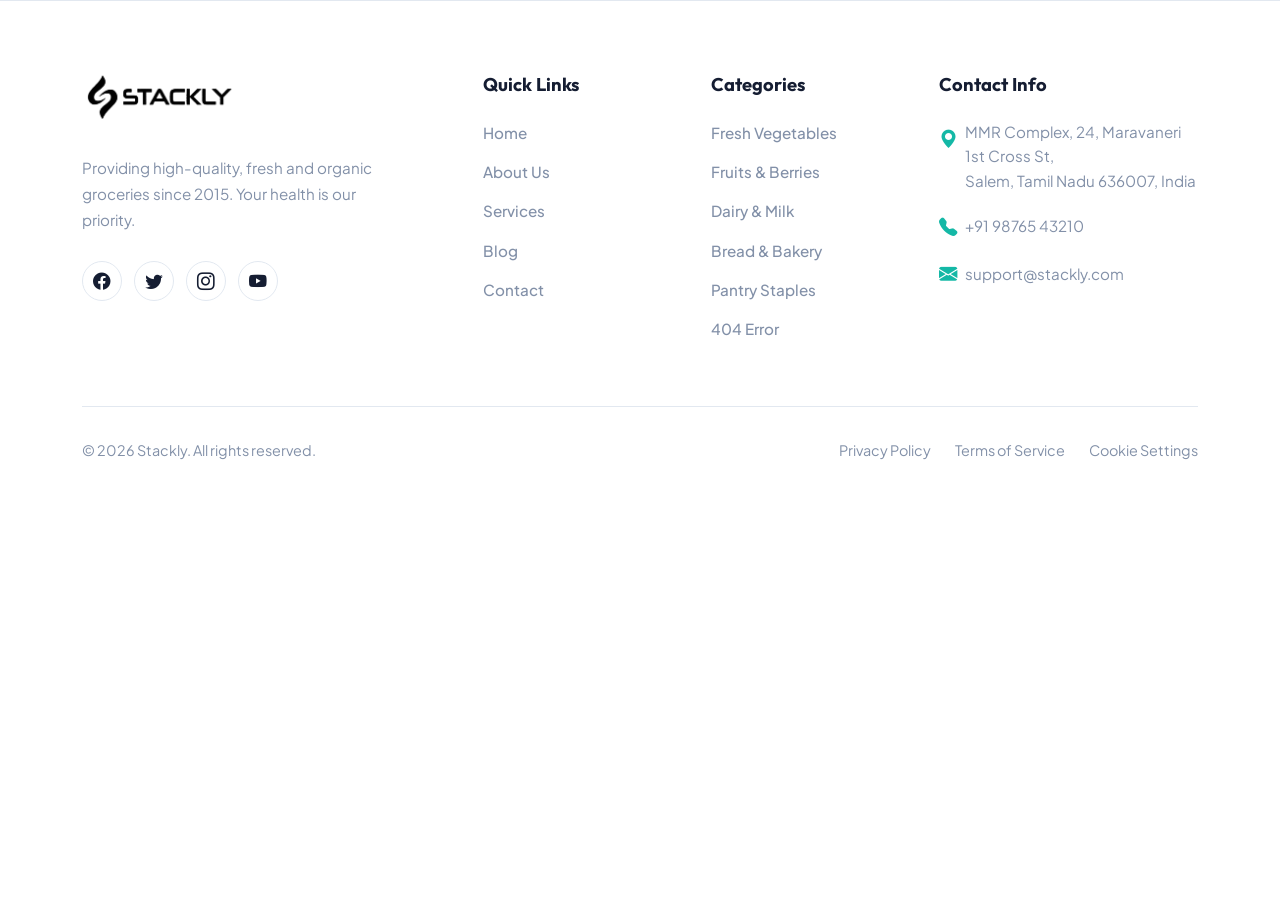
<file: footer.html>
<!DOCTYPE html>
<html lang="en">
<head>
  <meta charset="UTF-8">
  <meta name="viewport" content="width=device-width, initial-scale=1.0">
  <title>Footer | STACKLY Premium Organic Grocery</title>
  <meta name="description" content="STACKLY Organic Grocery Footer Component.">

  <!-- Favicon -->
  <link rel="icon" type="image/svg+xml" href="data:image/svg+xml,<svg xmlns='http://www.w3.org/2000/svg' viewBox='0 0 100 100'><rect width='100' height='100' rx='25' fill='%2314B8A6'/><text y='.75em' x='.2em' font-size='65' fill='white'>🥬</text></svg>">

  <!-- Google Fonts: Plus Jakarta Sans & Outfit -->
  <link rel="preconnect" href="https://fonts.googleapis.com">
  <link rel="preconnect" href="https://fonts.gstatic.com" crossorigin>
  <link href="https://fonts.googleapis.com/css2?family=Outfit:wght@400;500;600;700;800&family=Plus+Jakarta+Sans:wght@300;400;500;600;700;800&display=swap" rel="stylesheet">

  <!-- Bootstrap 5.3 CSS -->
  <link href="https://cdn.jsdelivr.net/npm/bootstrap@5.3.3/dist/css/bootstrap.min.css" rel="stylesheet">
  <!-- Bootstrap Icons -->
  <link rel="stylesheet" href="https://cdn.jsdelivr.net/npm/bootstrap-icons@1.13.2/font/bootstrap-icons.min.css">

  <!-- Custom CSS files -->
  <link rel="stylesheet" href="assets/css/style.css">
  <link rel="stylesheet" href="assets/css/animations.css">
  <link rel="stylesheet" href="assets/css/responsive.css">
</head>
<body style="background: #FFFFFF; margin: 0; padding: 0;">

  <!-- ==========================================================================
       OFFICIAL STACKLY FOOTER — EXACT MATCH TO REFERENCE IMAGE
       ========================================================================== -->
  <footer class="site-footer" id="siteFooter">
    <div class="container">
      
      <div class="footer-top-row">
        
        <!-- Column 1: Brand & Bio -->
        <div class="footer-col-brand" data-aos="fade-up" data-aos-delay="100">
          <a href="index.html" class="brand-logo-link footer-brand-logo mb-3" aria-label="STACKLY">
            <img src="assets/images/logo.webp" alt="STACKLY" class="brand-logo-img footer-logo-img" width="145" height="42">
          </a>
          <p>
            Providing high-quality, fresh and organic groceries since 2015. Your health is our priority.
          </p>
          <div class="footer-social-row">
            <a href="404.html" class="social-circle-link" aria-label="STACKLY on Facebook">
              <i class="bi bi-facebook"></i>
            </a>
            <a href="404.html" class="social-circle-link" aria-label="STACKLY on Twitter">
              <i class="bi bi-twitter"></i>
            </a>
            <a href="404.html" class="social-circle-link" aria-label="STACKLY on Instagram">
              <i class="bi bi-instagram"></i>
            </a>
            <a href="404.html" class="social-circle-link" aria-label="STACKLY on YouTube">
              <i class="bi bi-youtube"></i>
            </a>
          </div>
        </div>

        <!-- Column 2: Quick Links -->
        <div class="footer-col-links" data-aos="fade-up" data-aos-delay="200">
          <h4 class="footer-col-title">Quick Links</h4>
          <ul class="footer-links-list">
            <li><a href="index.html">Home</a></li>
            <li><a href="about.html">About Us</a></li>
            <li><a href="service%20page.html">Services</a></li>
            <li><a href="blog.html">Blog</a></li>
            <li><a href="contact.html">Contact</a></li>
          </ul>
        </div>

        <!-- Column 3: Categories -->
        <div class="footer-col-categories" data-aos="fade-up" data-aos-delay="300">
          <h4 class="footer-col-title">Categories</h4>
          <ul class="footer-links-list">
            <li><a href="404.html">Fresh Vegetables</a></li>
            <li><a href="404.html">Fruits &amp; Berries</a></li>
            <li><a href="404.html">Dairy &amp; Milk</a></li>
            <li><a href="404.html">Bread &amp; Bakery</a></li>
            <li><a href="404.html">Pantry Staples</a></li>
            <li><a href="404.html">404 Error</a></li>
          </ul>
        </div>

        <!-- Column 4: Contact Info -->
        <div class="footer-col-contact" data-aos="fade-up" data-aos-delay="400">
          <h4 class="footer-col-title">Contact Info</h4>
          <ul class="footer-contact-list">
            <li class="contact-item">
              <a href="https://maps.google.com/maps?q=MMR+Complex,+Maravaneri,+Salem,+Tamil+Nadu+636007" target="_blank" rel="noopener noreferrer" class="d-flex align-items-start gap-2 text-decoration-none text-inherit">
                <i class="bi bi-geo-alt-fill mt-1"></i>
                <span>MMR Complex, 24, Maravaneri 1st Cross St,<br>Salem, Tamil Nadu 636007, India</span>
              </a>
            </li>
            <li class="contact-item">
              <a href="tel:+919876543210" class="d-flex align-items-center gap-2 text-decoration-none text-inherit">
                <i class="bi bi-telephone-fill"></i>
                <span>+91 98765 43210</span>
              </a>
            </li>
            <li class="contact-item">
              <a href="404.html" class="d-flex align-items-center gap-2 text-decoration-none text-inherit">
                <i class="bi bi-envelope-fill"></i>
                <span>support@stackly.com</span>
              </a>
            </li>
          </ul>
        </div>

      </div>

      <!-- Bottom Copyright & Legal Links -->
      <div class="footer-bottom-row">
        <span>&copy; 2026 Stackly. All rights reserved.</span>
        <div class="footer-legal-links">
          <a href="404.html">Privacy Policy</a>
          <a href="404.html">Terms of Service</a>
          <a href="404.html">Cookie Settings</a>
        </div>
      </div>

    </div>
  </footer>

</body>
</html>
</file>
<file: assets/css/style.css>
/* ==========================================================================
   STACKLY — Premium Organic Grocery E-Commerce Design System
   Matches Reference Screenshots 1 - 5 Exactly
   ========================================================================== */

@import url('https://fonts.googleapis.com/css2?family=Plus+Jakarta+Sans:wght@300;400;500;600;700;800&family=Outfit:wght@400;500;600;700;800&display=swap');

:root {
  /* Primary Brand Palette */
  --primary-teal: #14B8A6;
  --primary-teal-hover: #0D9488;
  --primary-teal-light: #CCFBF1;
  --primary-teal-ultra-light: #F0FDFA;
  --dark-teal: #134E4A;
  --dark-teal-hover: #115E59;
  
  /* Neutral & Dark Palette */
  --deep-navy: #111A2D;
  --navy-dark: #0B111E;
  --main-text: #151D32;
  --secondary-text: #8290A8;
  --muted-text: #64748B;
  --border-light: #E2E8F0;
  --border-subtle: #F1F5F9;
  --light-bg: #F6F9FC;
  --white: #FFFFFF;
  
  /* Accents */
  --accent-yellow: #FFC928;
  --accent-yellow-dark: #EAB308;
  --sale-orange: #FF6B16;
  --sale-orange-hover: #EA580C;
  --success-green: #10B981;
  
  /* Category Pastel Backgrounds */
  --pastel-fruits: #FEF3C7;
  --pastel-veg: #ECFDF5;
  --pastel-dairy: #EFF6FF;
  --pastel-bakery: #FEF9C3;
  --pastel-meat: #FFF1F2;
  --pastel-snacks: #F3E8FF;

  /* Typography */
  --font-heading: 'Outfit', 'Plus Jakarta Sans', -apple-system, sans-serif;
  --font-body: 'Plus Jakarta Sans', -apple-system, sans-serif;

  /* Elevations & Shadows */
  --shadow-sm: 0 2px 8px rgba(17, 26, 45, 0.04);
  --shadow-md: 0 8px 24px rgba(17, 26, 45, 0.08);
  --shadow-lg: 0 16px 40px rgba(17, 26, 45, 0.12);
  --shadow-teal: 0 10px 30px rgba(20, 184, 166, 0.25);
  --shadow-card: 0 4px 20px rgba(17, 26, 45, 0.05);

  /* Radii */
  --radius-sm: 8px;
  --radius-md: 14px;
  --radius-lg: 20px;
  --radius-xl: 28px;
  --radius-full: 9999px;

  /* Transitions */
  --transition-fast: all 0.2s cubic-bezier(0.16, 1, 0.3, 1);
  --transition-smooth: all 0.35s cubic-bezier(0.16, 1, 0.3, 1);

  /* Navbar Layout */
  --header-height: 68px;
}

/* Base Resets */
*, *::before, *::after {
  box-sizing: border-box;
}

html {
  scroll-behavior: smooth;
  scroll-padding-top: calc(var(--header-height, 68px) + 16px);
  font-size: 16px;
  scrollbar-width: none; /* Firefox */
  -ms-overflow-style: none; /* IE and Edge */
}

/* Hide scrollbar for Chrome, Safari, Opera and all WebKit browsers */
html::-webkit-scrollbar,
body::-webkit-scrollbar,
*::-webkit-scrollbar {
  display: none !important;
  width: 0 !important;
  height: 0 !important;
}

body {
  margin: 0;
  padding: 0;
  padding-top: var(--header-height, 68px);
  font-family: var(--font-body);
  color: var(--main-text);
  background-color: var(--white);
  line-height: 1.6;
  -webkit-font-smoothing: antialiased;
  -moz-osx-font-smoothing: grayscale;
  overflow-x: hidden;
  scrollbar-width: none; /* Firefox */
  -ms-overflow-style: none; /* IE and Edge */
}

body.preloader-active {
  /* Preserve document scroll height and position across transitions */
  touch-action: none;
}

h1, h2, h3, h4, h5, h6 {
  font-family: var(--font-heading);
  color: var(--main-text);
  font-weight: 700;
  line-height: 1.25;
  margin-bottom: 0.5rem;
}

a {
  color: inherit;
  text-decoration: none;
  transition: var(--transition-fast);
}

img {
  max-width: 100%;
  height: auto;
  display: block;
}

/* ==========================================================================
   LOGO PRELOADER & PAGE TRANSITION LOADER (DESKTOP VIEW ONLY)
   ========================================================================== */
#logoIntroPreloader {
  position: fixed;
  top: 0;
  left: 0;
  width: 100vw;
  height: 100vh;
  background: #FFFFFF;
  z-index: 99999;
  display: flex;
  flex-direction: column;
  align-items: center;
  justify-content: center;
  pointer-events: all;
  opacity: 1;
  visibility: visible;
  transition: opacity 0.35s ease, visibility 0.35s ease;
}

#logoIntroPreloader.preloader-hidden {
  opacity: 0 !important;
  visibility: hidden !important;
  pointer-events: none !important;
}

#logoIntroPreloader.preloader-visible {
  opacity: 1 !important;
  visibility: visible !important;
  pointer-events: all !important;
}

/* STRICT RULE: Preloader is active ONLY on Desktop screens (min-width: 992px).
   On Mobile/Tablet devices, it is strictly hidden and never displayed. */
@media (max-width: 991.98px) {
  #logoIntroPreloader,
  #logoIntroPreloader.preloader-visible,
  #logoIntroPreloader.preloader-hidden {
    display: none !important;
    visibility: hidden !important;
    opacity: 0 !important;
    pointer-events: none !important;
    z-index: -1 !important;
  }
}

.preloader-brand-wrap {
  display: flex;
  flex-direction: column;
  align-items: center;
  text-align: center;
  position: relative;
}

.preloader-logo-wrapper {
  margin-bottom: 1.25rem;
  display: flex;
  align-items: center;
  justify-content: center;
  position: relative;
}

.preloader-logo-img {
  width: 280px;
  max-width: 82vw;
  height: auto;
  object-fit: contain;
  display: block;
  filter: drop-shadow(0 8px 24px rgba(15, 23, 42, 0.12));
  will-change: transform, opacity;
}

/* Wave Loading Animation below Logo */
.preloader-wave-container {
  display: flex;
  flex-direction: column;
  align-items: center;
  justify-content: center;
  margin-top: 0.85rem;
}

/* 7 Rhythmic Wave Bars */
.wave-bars {
  display: flex;
  align-items: center;
  justify-content: center;
  gap: 6px;
  height: 44px;
  margin-bottom: 0;
}

.wave-bar {
  display: inline-block;
  width: 5px;
  height: 10px;
  background: linear-gradient(180deg, #2DD4BF 0%, #14B8A6 60%, #0D9488 100%);
  border-radius: 9999px;
  animation: stacklyWave 1.15s ease-in-out infinite;
  box-shadow: 0 0 10px rgba(20, 184, 166, 0.45);
}

.wave-bar.bar-1 { animation-delay: 0.0s; }
.wave-bar.bar-2 { animation-delay: 0.15s; }
.wave-bar.bar-3 { animation-delay: 0.3s; }
.wave-bar.bar-4 { animation-delay: 0.45s; }
.wave-bar.bar-5 { animation-delay: 0.6s; }
.wave-bar.bar-6 { animation-delay: 0.75s; }
.wave-bar.bar-7 { animation-delay: 0.9s; }

@keyframes stacklyWave {
  0%, 100% {
    height: 8px;
    opacity: 0.35;
    transform: scaleY(0.6);
  }
  50% {
    height: 38px;
    opacity: 1;
    transform: scaleY(1.2);
    box-shadow: 0 0 18px rgba(45, 212, 191, 0.85);
    background: linear-gradient(180deg, #4ADE80 0%, #14B8A6 50%, #0F766E 100%);
  }
}

/* ==========================================================================
   HEADER & NAVIGATION — Matches Reference Image 1 (Fixed Navigation)
   ========================================================================== */
.site-header {
  position: fixed;
  top: 0;
  left: 0;
  right: 0;
  width: 100%;
  z-index: 1020;
  background-color: rgba(255, 255, 255, 0.98);
  backdrop-filter: blur(12px);
  -webkit-backdrop-filter: blur(12px);
  border-bottom: 1px solid var(--border-light);
  box-shadow: 0 1px 3px rgba(17, 26, 45, 0.03);
  transition: box-shadow 0.3s ease, background-color 0.3s ease;
}

.site-header.scrolled {
  box-shadow: 0 6px 24px rgba(17, 26, 45, 0.08);
  background-color: rgba(255, 255, 255, 0.98);
}

.header-container {
  max-width: 1320px;
  margin: 0 auto;
  padding: 0.75rem 1.5rem;
  display: flex;
  align-items: center;
  justify-content: space-between;
  gap: 1.5rem;
}

/* Brand Logo */
.brand-logo-link {
  display: inline-flex;
  align-items: center;
  text-decoration: none;
  flex-shrink: 0;
  transition: transform var(--transition-fast), opacity var(--transition-fast);
}

.brand-logo-img {
  height: 42px;
  width: auto;
  max-width: 170px;
  object-fit: contain;
  display: block;
  transition: transform var(--transition-fast), filter var(--transition-fast);
}

.brand-logo-link:hover .brand-logo-img {
  transform: translateY(-1px) scale(1.02);
  filter: drop-shadow(0 4px 12px rgba(15, 23, 42, 0.15));
}

.brand-logo-link:focus-visible {
  outline: 2px solid var(--primary-teal);
  outline-offset: 4px;
  border-radius: var(--radius-sm);
}

/* Footer Brand Logo */
.footer-logo-img {
  height: 46px;
  max-width: 175px;
}

/* Mobile Drawer Brand Logo */
.mobile-logo-img {
  height: 38px;
  max-width: 145px;
}

.brand-icon-box {
  width: 42px;
  height: 42px;
  border-radius: var(--radius-md);
  background: var(--primary-teal);
  color: var(--white);
  display: flex;
  align-items: center;
  justify-content: center;
  font-size: 1.35rem;
  box-shadow: 0 4px 12px rgba(20, 184, 166, 0.3);
  transition: var(--transition-fast);
}

.brand-logo-link:hover .brand-icon-box {
  transform: rotate(-6deg) scale(1.05);
  background: var(--dark-teal);
}

.brand-text-block {
  display: flex;
  flex-direction: column;
}

.brand-title {
  font-family: var(--font-heading);
  font-size: 1.45rem;
  font-weight: 800;
  line-height: 1;
  color: var(--main-text);
  letter-spacing: -0.5px;
}

.brand-subtitle {
  font-size: 0.65rem;
  font-weight: 700;
  letter-spacing: 1.5px;
  text-transform: uppercase;
  color: var(--primary-teal);
  margin-top: 2px;
}

/* Header Search Bar (Right Side) */
.header-search-wrap {
  position: relative;
  width: 240px;
  max-width: 260px;
  flex-shrink: 1;
  transition: width 0.3s cubic-bezier(0.16, 1, 0.3, 1);
}

.header-search-wrap:focus-within {
  width: 280px;
  max-width: 300px;
}

.header-search-input {
  width: 100%;
  height: 42px;
  padding: 0 1.15rem 0 2.5rem;
  background-color: #F1F5F9;
  border: 1px solid transparent;
  border-radius: var(--radius-full);
  font-family: var(--font-body);
  font-size: 0.88rem;
  color: var(--main-text);
  outline: none;
  transition: var(--transition-fast);
}

.header-search-input::placeholder {
  color: #94A3B8;
  font-weight: 400;
}

.header-search-input:focus {
  background-color: var(--white);
  border-color: var(--primary-teal);
  box-shadow: 0 0 0 3px rgba(20, 184, 166, 0.15);
}

.header-search-icon {
  position: absolute;
  top: 50%;
  left: 1.15rem;
  transform: translateY(-50%);
  color: #94A3B8;
  font-size: 1.05rem;
  pointer-events: none;
}

.search-clear-btn {
  position: absolute;
  top: 50%;
  right: 0.85rem;
  transform: translateY(-50%);
  background: none;
  border: none;
  color: #94A3B8;
  cursor: pointer;
  padding: 4px;
  display: none;
}

/* Header Nav Actions */
.header-actions {
  display: flex;
  align-items: center;
  gap: 1.65rem;
  flex-shrink: 0;
}

.nav-text-link {
  font-size: 0.95rem;
  font-weight: 600;
  color: var(--main-text);
  padding: 0.4rem 0.15rem;
  position: relative;
  display: inline-flex;
  align-items: center;
  gap: 0.45rem;
  text-decoration: none;
  background: none;
  border: none;
  cursor: pointer;
  line-height: 1.2;
}

.nav-text-link i {
  font-size: 1.1rem;
  color: var(--main-text);
  transition: color var(--transition-fast);
}

.nav-text-link:hover,
.nav-text-link:hover i {
  color: var(--primary-teal);
}

/* Active Nav State — highlights current page */
.nav-text-link.active {
  color: var(--primary-teal) !important;
  font-weight: 700;
}

.nav-text-link.active i {
  color: var(--primary-teal) !important;
}

.nav-text-link.active::after {
  display: none;
}

.nav-text-link.dropdown-toggle::after {
  display: none; /* Hide default bootstrap caret for sleek aesthetic */
}

.deals-hot-badge {
  background-color: #FEF3C7;
  color: #D97706;
  font-size: 0.68rem;
  font-weight: 700;
  letter-spacing: 0.3px;
  padding: 2px 7px;
  border-radius: var(--radius-full);
  margin-left: 2px;
  line-height: 1.3;
}

.header-account-link {
  font-family: var(--font-body);
}

.header-signup-btn {
  background: var(--primary-teal);
  color: #FFFFFF !important;
  font-size: 0.88rem;
  font-weight: 600;
  padding: 0.45rem 1.1rem;
  border-radius: var(--radius-full);
  display: inline-flex;
  align-items: center;
  gap: 0.4rem;
  text-decoration: none;
  transition: all var(--transition-fast);
  box-shadow: 0 2px 8px rgba(20, 184, 166, 0.25);
  white-space: nowrap;
}

.header-signup-btn i {
  font-size: 0.95rem;
  color: #FFFFFF !important;
}

.header-signup-btn:hover {
  background: var(--dark-teal);
  color: #FFFFFF !important;
  transform: translateY(-1px);
  box-shadow: 0 4px 14px rgba(20, 184, 166, 0.35);
}

.header-signup-btn.active {
  background: var(--dark-teal) !important;
  color: #FFFFFF !important;
  box-shadow: 0 0 0 3px rgba(20, 184, 166, 0.4), 0 4px 14px rgba(20, 184, 166, 0.35) !important;
}

#mobileMenuDrawer {
  background-color: #FFFFFF !important;
  box-shadow: 0 0 35px rgba(0, 0, 0, 0.25) !important;
}

/* Mobile Drawer Navigation Links — Black Color */
#mobileMenuDrawer .nav-link {
  color: #0F172A !important;
  font-weight: 600;
  display: flex;
  align-items: center;
  padding: 0.85rem 1rem;
  font-size: 1.05rem;
  border-radius: var(--radius-md);
  transition: all 0.2s ease;
}

#mobileMenuDrawer .nav-link i {
  color: #0F172A !important;
  font-size: 1.15rem;
  transition: color 0.2s ease;
}

#mobileMenuDrawer .nav-link:hover {
  color: var(--primary-teal) !important;
}

#mobileMenuDrawer .nav-link:hover i {
  color: var(--primary-teal) !important;
}

/* Mobile Drawer Active Nav Link */
#mobileMenuDrawer .nav-link.active {
  color: var(--primary-teal) !important;
  background-color: rgba(20, 184, 166, 0.08);
  border-radius: var(--radius-md);
  font-weight: 700 !important;
}

#mobileMenuDrawer .nav-link.active i {
  color: var(--primary-teal) !important;
}

.nav-cart-btn {
  background: none;
  border: none;
  cursor: pointer;
  padding: 0.35rem;
  display: inline-flex;
  align-items: center;
  justify-content: center;
  color: var(--main-text);
  font-size: 1.35rem;
  position: relative;
  line-height: 1;
  transition: color var(--transition-fast);
}

.nav-cart-btn:hover {
  color: var(--primary-teal);
}

.cart-icon-wrapper {
  position: relative;
  display: inline-flex;
  align-items: center;
}

.cart-icon-wrapper i {
  font-size: 1.35rem;
}

.cart-badge-count {
  position: absolute;
  top: -7px;
  right: -9px;
  background-color: var(--primary-teal);
  color: var(--white);
  font-size: 0.68rem;
  font-weight: 700;
  min-width: 19px;
  height: 19px;
  padding: 0 4px;
  border-radius: var(--radius-full);
  display: flex;
  align-items: center;
  justify-content: center;
  border: 2px solid var(--white);
  box-shadow: 0 2px 6px rgba(20, 184, 166, 0.4);
  transition: transform 0.2s cubic-bezier(0.175, 0.885, 0.32, 1.275);
}

.hamburger-btn {
  display: none;
  background: transparent;
  border: none;
  font-size: 1.65rem;
  line-height: 1;
  color: var(--main-text);
  cursor: pointer;
  padding: 0;
  width: 40px;
  height: 40px;
  align-items: center;
  justify-content: center;
  border-radius: var(--radius-sm);
  transition: background-color var(--transition-fast), color var(--transition-fast);
}

.hamburger-btn:hover {
  background-color: rgba(20, 184, 166, 0.08);
  color: var(--primary-teal);
}

/* ==========================================================================
   HERO SECTION — Reference Image 1
   ========================================================================== */
.hero-section {
  padding: 3.25rem 0 3.75rem 0;
  background: linear-gradient(180deg, #FFFFFF 0%, #F9FBFC 100%);
  position: relative;
  overflow: hidden;
}

.hero-pill-label {
  display: inline-flex;
  align-items: center;
  gap: 0.5rem;
  background-color: var(--pastel-veg);
  color: var(--primary-teal-hover);
  font-size: 0.8rem;
  font-weight: 700;
  letter-spacing: 1.5px;
  text-transform: uppercase;
  padding: 0.4rem 0.95rem;
  border-radius: var(--radius-full);
  margin-bottom: 1.25rem;
  border: 1px solid rgba(20, 184, 166, 0.2);
}

.hero-pill-label i {
  font-size: 1rem;
  color: var(--primary-teal);
}

.hero-heading {
  font-family: var(--font-heading);
  font-size: 3.5rem;
  font-weight: 800;
  line-height: 1.12;
  letter-spacing: -1.5px;
  color: var(--main-text);
  margin-bottom: 1.15rem;
}

.hero-heading .text-teal {
  color: var(--primary-teal);
  position: relative;
  display: inline-block;
}

.hero-description {
  font-size: 1.1rem;
  color: var(--secondary-text);
  line-height: 1.65;
  max-width: 520px;
  margin-bottom: 1.85rem;
  font-weight: 400;
}

.hero-cta-group {
  display: flex;
  align-items: center;
  gap: 1.25rem;
  flex-wrap: wrap;
  margin-bottom: 2rem;
}

.btn-primary-teal {
  background-color: var(--primary-teal);
  color: var(--white);
  font-family: var(--font-body);
  font-size: 1.05rem;
  font-weight: 600;
  padding: 0.85rem 2rem;
  border-radius: var(--radius-full);
  border: none;
  cursor: pointer;
  display: inline-flex;
  align-items: center;
  gap: 0.65rem;
  box-shadow: 0 8px 24px rgba(20, 184, 166, 0.35);
  transition: var(--transition-fast);
}

.btn-primary-teal:hover {
  background-color: var(--primary-teal-hover);
  color: var(--white);
  transform: translateY(-2px);
  box-shadow: 0 12px 28px rgba(20, 184, 166, 0.45);
}

.btn-outline-teal {
  background-color: transparent;
  color: var(--dark-teal);
  font-family: var(--font-body);
  font-size: 1.05rem;
  font-weight: 600;
  padding: 0.85rem 2rem;
  border-radius: var(--radius-full);
  border: 1.5px solid var(--primary-teal);
  cursor: pointer;
  display: inline-flex;
  align-items: center;
  gap: 0.65rem;
  transition: var(--transition-fast);
}

.btn-outline-teal:hover {
  background-color: var(--primary-teal-ultra-light);
  color: var(--primary-teal-hover);
  transform: translateY(-2px);
}

.hero-trust-badge {
  display: flex;
  align-items: center;
  gap: 1.75rem;
  color: var(--secondary-text);
  font-size: 0.9rem;
  font-weight: 500;
}

.hero-trust-item {
  display: flex;
  align-items: center;
  gap: 0.45rem;
}

.hero-trust-item i {
  color: var(--primary-teal);
  font-size: 1.15rem;
}

/* Hero Right Image */
.hero-image-wrapper {
  position: relative;
  display: flex;
  justify-content: center;
  align-items: center;
}

.hero-image-frame {
  position: relative;
  width: 100%;
  max-width: 600px;
  border-radius: var(--radius-xl);
  overflow: hidden;
  box-shadow: 0 24px 50px rgba(17, 26, 45, 0.12);
  background: var(--white);
  aspect-ratio: 4/3;
}

.hero-image-frame img {
  width: 100%;
  height: 100%;
  object-fit: cover;
  transition: transform 0.8s ease;
}

.hero-image-frame:hover img {
  transform: scale(1.03);
}

.hero-floating-badge {
  position: absolute;
  bottom: 24px;
  left: 24px;
  background: rgba(255, 255, 255, 0.95);
  backdrop-filter: blur(10px);
  padding: 0.75rem 1.25rem;
  border-radius: var(--radius-lg);
  display: flex;
  align-items: center;
  gap: 0.75rem;
  box-shadow: 0 10px 30px rgba(0, 0, 0, 0.1);
  border: 1px solid rgba(255, 255, 255, 0.8);
  z-index: 2;
}

.badge-icon-leaf {
  width: 38px;
  height: 38px;
  border-radius: 50%;
  background: var(--pastel-veg);
  color: var(--primary-teal);
  display: flex;
  align-items: center;
  justify-content: center;
  font-size: 1.2rem;
}

.badge-text-bold {
  font-size: 0.9rem;
  font-weight: 700;
  color: var(--main-text);
  line-height: 1.2;
}

.badge-text-sub {
  font-size: 0.75rem;
  color: var(--secondary-text);
}

/* ==========================================================================
   SHOP BY CATEGORIES — 6 Cards Matching Reference
   ========================================================================== */
.categories-section {
  padding: 4.5rem 0;
  background-color: var(--white);
}

.section-header-row {
  display: flex;
  align-items: flex-end;
  justify-content: space-between;
  margin-bottom: 2.75rem;
  flex-wrap: wrap;
  gap: 1rem;
}

.section-title {
  font-size: 2.25rem;
  font-weight: 800;
  color: var(--main-text);
  margin-bottom: 0.35rem;
  letter-spacing: -0.5px;
}

.section-subtitle {
  font-size: 1.05rem;
  color: var(--secondary-text);
  margin: 0;
}

.deal-pill-label {
  display: inline-flex !important;
  align-items: center;
  gap: 0.45rem;
  font-size: 0.78rem;
  font-weight: 700;
  letter-spacing: 1.2px;
  text-transform: uppercase;
  padding: 0.38rem 0.95rem;
  border-radius: var(--radius-full) !important;
  border: 1px solid transparent;
  width: fit-content !important;
  max-width: fit-content !important;
  margin-bottom: 0.75rem;
}

.deal-pill-label i {
  font-size: 0.95rem;
}

.view-all-link {
  font-size: 1rem;
  font-weight: 700;
  color: var(--primary-teal);
  display: inline-flex;
  align-items: center;
  gap: 0.45rem;
  transition: var(--transition-fast);
}

.view-all-link:hover {
  color: var(--primary-teal-hover);
  transform: translateX(4px);
}

/* Category Card Layout */
.categories-row {
  display: grid;
  grid-template-columns: repeat(6, 1fr);
  gap: 1.25rem;
}

.category-card {
  border-radius: var(--radius-xl);
  padding: 1.85rem 1rem 1.65rem 1rem;
  text-align: center;
  display: flex;
  flex-direction: column;
  align-items: center;
  cursor: pointer;
  transition: transform 0.3s cubic-bezier(0.16, 1, 0.3, 1), box-shadow 0.3s ease;
  border: 1px solid rgba(0, 0, 0, 0.03);
  position: relative;
  text-decoration: none;
  height: 100%;
}

.category-card:hover {
  transform: translateY(-8px);
  box-shadow: 0 16px 30px rgba(17, 26, 45, 0.08);
}

.category-card.active {
  box-shadow: 0 0 0 3px var(--primary-teal), 0 12px 24px rgba(20, 184, 166, 0.2);
}

/* Pastel backgrounds */
.cat-bg-fruits { background-color: var(--pastel-fruits); }
.cat-bg-veg { background-color: var(--pastel-veg); }
.cat-bg-dairy { background-color: var(--pastel-dairy); }
.cat-bg-bakery { background-color: var(--pastel-bakery); }
.cat-bg-meat { background-color: var(--pastel-meat); }
.cat-bg-snacks { background-color: var(--pastel-snacks); }

.category-img-circle {
  width: 105px;
  height: 105px;
  border-radius: 50%;
  background: var(--white);
  padding: 6px;
  box-shadow: 0 6px 18px rgba(0, 0, 0, 0.06);
  margin-bottom: 1.25rem;
  display: flex;
  align-items: center;
  justify-content: center;
  overflow: hidden;
  transition: transform 0.35s ease;
}

.category-img-circle img {
  width: 100%;
  height: 100%;
  border-radius: 50%;
  object-fit: cover;
  transition: transform 0.35s ease;
}

.category-card:hover .category-img-circle img {
  transform: scale(1.1);
}

.category-name {
  font-family: var(--font-heading);
  font-size: 1.1rem;
  font-weight: 700;
  color: var(--main-text);
  margin-bottom: 0.25rem;
}

.category-count {
  font-size: 0.85rem;
  font-weight: 500;
  color: var(--secondary-text);
}

/* ==========================================================================
   FEATURED PRODUCTS SECTION — Reference Image 2
   ========================================================================== */
.featured-section {
  padding: 5rem 0;
  background-color: var(--light-bg);
}

.carousel-nav-arrows {
  display: flex;
  align-items: center;
  gap: 0.65rem;
}

.arrow-btn {
  width: 44px;
  height: 44px;
  border-radius: 50%;
  background-color: var(--white);
  border: 1px solid var(--border-light);
  color: var(--main-text);
  display: flex;
  align-items: center;
  justify-content: center;
  font-size: 1.15rem;
  cursor: pointer;
  box-shadow: var(--shadow-sm);
  transition: var(--transition-fast);
}

.arrow-btn:hover {
  background-color: var(--primary-teal);
  color: var(--white);
  border-color: var(--primary-teal);
  transform: scale(1.05);
}

.products-grid {
  display: grid;
  grid-template-columns: repeat(4, 1fr);
  gap: 1.75rem;
}

/* Product Card */
.product-card {
  background-color: var(--white);
  border-radius: var(--radius-xl);
  overflow: hidden;
  border: 1px solid var(--border-light);
  padding: 1.25rem;
  display: flex;
  flex-direction: column;
  transition: transform 0.35s cubic-bezier(0.16, 1, 0.3, 1), box-shadow 0.35s ease;
  position: relative;
  height: 100%;
}

.product-card:hover {
  transform: translateY(-8px);
  box-shadow: 0 18px 36px rgba(17, 26, 45, 0.08);
  border-color: rgba(20, 184, 166, 0.3);
}

.product-img-wrapper {
  position: relative;
  width: 100%;
  aspect-ratio: 1/1;
  background-color: #FAFAFA;
  border-radius: var(--radius-lg);
  overflow: hidden;
  margin-bottom: 1.15rem;
  display: flex;
  align-items: center;
  justify-content: center;
}

.product-img-wrapper img {
  width: 100%;
  height: 100%;
  object-fit: cover;
  transition: transform 0.5s ease;
}

.product-card:hover .product-img-wrapper img {
  transform: scale(1.06);
}

/* Badges */
.product-badge-discount {
  position: absolute;
  top: 12px;
  left: 12px;
  background-color: var(--sale-orange);
  color: var(--white);
  font-size: 0.75rem;
  font-weight: 700;
  padding: 0.3rem 0.65rem;
  border-radius: var(--radius-full);
  z-index: 2;
  box-shadow: 0 4px 10px rgba(255, 107, 22, 0.3);
}

.product-badge-new {
  position: absolute;
  top: 12px;
  left: 12px;
  background-color: var(--primary-teal);
  color: var(--white);
  font-size: 0.75rem;
  font-weight: 700;
  padding: 0.3rem 0.65rem;
  border-radius: var(--radius-full);
  z-index: 2;
  box-shadow: 0 4px 10px rgba(20, 184, 166, 0.3);
}

/* Favorite Button */
.product-fav-btn {
  position: absolute;
  top: 12px;
  right: 12px;
  width: 36px;
  height: 36px;
  border-radius: 50%;
  background: var(--white);
  border: 1px solid var(--border-light);
  color: var(--secondary-text);
  display: flex;
  align-items: center;
  justify-content: center;
  font-size: 1.1rem;
  cursor: pointer;
  z-index: 2;
  box-shadow: 0 4px 12px rgba(0, 0, 0, 0.06);
  transition: var(--transition-fast);
}

.product-fav-btn:hover {
  color: #EF4444;
  transform: scale(1.1);
  background-color: #FFF1F2;
}

.product-fav-btn.active {
  color: #EF4444;
  background-color: #FFF1F2;
  border-color: #FECDD3;
}

.product-category-label {
  font-size: 0.78rem;
  font-weight: 600;
  text-transform: uppercase;
  letter-spacing: 1px;
  color: var(--primary-teal);
  margin-bottom: 0.35rem;
}

.product-title {
  font-family: var(--font-heading);
  font-size: 1.15rem;
  font-weight: 700;
  color: var(--main-text);
  margin-bottom: 0.5rem;
  line-height: 1.35;
  display: -webkit-box;
  -webkit-line-clamp: 2;
  -webkit-box-orient: vertical;
  overflow: hidden;
  height: 2.7rem;
}

.product-rating-row {
  display: flex;
  align-items: center;
  gap: 0.45rem;
  margin-bottom: 1.15rem;
}

.stars-rating {
  color: var(--accent-yellow);
  font-size: 0.85rem;
  display: flex;
  gap: 2px;
}

.reviews-count {
  font-size: 0.8rem;
  color: var(--secondary-text);
  font-weight: 500;
}

.product-bottom-row {
  display: flex;
  align-items: center;
  justify-content: space-between;
  margin-top: auto;
  padding-top: 0.75rem;
  border-top: 1px solid var(--border-subtle);
}

.price-box {
  display: flex;
  align-items: baseline;
  gap: 0.5rem;
}

.current-price {
  font-family: var(--font-heading);
  font-size: 1.45rem;
  font-weight: 800;
  color: var(--main-text);
}

.previous-price {
  font-size: 0.95rem;
  font-weight: 500;
  color: var(--secondary-text);
  text-decoration: line-through;
}

.btn-add-cart {
  width: 42px;
  height: 42px;
  border-radius: var(--radius-full);
  background-color: var(--primary-teal);
  color: var(--white);
  border: none;
  cursor: pointer;
  display: flex;
  align-items: center;
  justify-content: center;
  font-size: 1.35rem;
  box-shadow: 0 4px 12px rgba(20, 184, 166, 0.3);
  transition: var(--transition-fast);
}

.btn-add-cart:hover {
  background-color: var(--dark-teal);
  transform: scale(1.08) rotate(90deg);
  box-shadow: 0 6px 16px rgba(20, 184, 166, 0.45);
}

/* ==========================================================================
   DEAL OF THE DAY BANNER — Reference Image 2
   ========================================================================== */
.deal-section {
  padding: 3rem 0;
  background-color: var(--light-bg);
}

.deal-banner-wrapper {
  background: linear-gradient(135deg, #134E4A 0%, #0F3E3B 100%);
  border-radius: var(--radius-xl);
  padding: 3.75rem 4rem;
  color: var(--white);
  position: relative;
  overflow: hidden;
  box-shadow: 0 24px 60px rgba(19, 78, 74, 0.25);
}

.deal-limit-pill {
  display: inline-flex;
  align-items: center;
  gap: 0.45rem;
  background: rgba(255, 201, 40, 0.15);
  color: var(--accent-yellow);
  font-size: 0.8rem;
  font-weight: 800;
  letter-spacing: 1.5px;
  text-transform: uppercase;
  padding: 0.4rem 1rem;
  border-radius: var(--radius-full);
  margin-bottom: 1.25rem;
  border: 1px solid rgba(255, 201, 40, 0.3);
}

.deal-heading {
  font-size: 2.75rem;
  font-weight: 800;
  color: var(--white);
  line-height: 1.2;
  margin-bottom: 1rem;
}

.deal-text {
  font-size: 1.1rem;
  color: rgba(255, 255, 255, 0.82);
  line-height: 1.6;
  max-width: 500px;
  margin-bottom: 2rem;
}

/* Countdown Clock */
.deal-countdown-row {
  display: flex;
  align-items: center;
  gap: 0.85rem;
  margin-bottom: 2.25rem;
}

.countdown-box {
  background: rgba(255, 255, 255, 0.12);
  backdrop-filter: blur(8px);
  border: 1px solid rgba(255, 255, 255, 0.18);
  border-radius: var(--radius-md);
  min-width: 74px;
  padding: 0.65rem 0.5rem;
  text-align: center;
}

.countdown-num {
  font-family: var(--font-heading);
  font-size: 1.85rem;
  font-weight: 800;
  color: var(--white);
  line-height: 1;
}

.countdown-lbl {
  font-size: 0.7rem;
  font-weight: 600;
  text-transform: uppercase;
  letter-spacing: 1px;
  color: rgba(255, 255, 255, 0.7);
  margin-top: 4px;
}

.countdown-colon {
  font-size: 1.75rem;
  font-weight: 700;
  color: rgba(255, 255, 255, 0.5);
  margin-bottom: 12px;
}

/* Deal Pricing & CTA */
.deal-price-cta-row {
  display: flex;
  align-items: center;
  gap: 2rem;
  flex-wrap: wrap;
}

.deal-price-block {
  display: flex;
  align-items: baseline;
  gap: 0.75rem;
}

.deal-current-price {
  font-family: var(--font-heading);
  font-size: 2.5rem;
  font-weight: 800;
  color: var(--white);
  line-height: 1;
}

.deal-old-price {
  font-size: 1.35rem;
  color: rgba(255, 255, 255, 0.55);
  text-decoration: line-through;
}

.btn-claim-deal {
  background-color: var(--white);
  color: var(--dark-teal);
  font-family: var(--font-body);
  font-size: 1.05rem;
  font-weight: 700;
  padding: 0.95rem 2.25rem;
  border-radius: var(--radius-full);
  border: none;
  cursor: pointer;
  display: inline-flex;
  align-items: center;
  gap: 0.65rem;
  box-shadow: 0 10px 30px rgba(0, 0, 0, 0.2);
  transition: var(--transition-fast);
}

.btn-claim-deal:hover {
  background-color: var(--accent-yellow);
  color: var(--deep-navy);
  transform: translateY(-2px);
  box-shadow: 0 14px 35px rgba(255, 201, 40, 0.35);
}

/* Deal Right Image & Aura */
.deal-image-container {
  position: relative;
  display: flex;
  align-items: center;
  justify-content: center;
}

.deal-teal-circle-aura {
  position: absolute;
  width: 380px;
  height: 380px;
  border-radius: 50%;
  background: radial-gradient(circle, rgba(20, 184, 166, 0.45) 0%, rgba(20, 184, 166, 0.05) 70%, transparent 100%);
  z-index: 1;
}

.deal-product-img {
  position: relative;
  z-index: 2;
  max-width: 440px;
  width: 100%;
  border-radius: var(--radius-xl);
  filter: drop-shadow(0 20px 40px rgba(0, 0, 0, 0.35));
  transition: transform 0.6s ease;
}

.deal-banner-wrapper:hover .deal-product-img {
  transform: scale(1.04) rotate(1deg);
}

.deal-save-badge {
  position: absolute;
  top: 15px;
  right: 25px;
  background: var(--sale-orange);
  color: var(--white);
  font-family: var(--font-heading);
  font-size: 1.15rem;
  font-weight: 800;
  padding: 0.85rem 1.35rem;
  border-radius: var(--radius-full);
  z-index: 3;
  box-shadow: 0 10px 25px rgba(255, 107, 22, 0.45);
  transform: rotate(6deg);
}

/* ==========================================================================
   WHY SHOP WITH US? — Reference Image 3
   ========================================================================== */
.why-us-section {
  padding: 5.5rem 0;
  background-color: var(--white);
}

.why-us-grid {
  display: grid;
  grid-template-columns: repeat(3, 1fr);
  gap: 2.5rem;
  margin-top: 3.5rem;
}

.benefit-card {
  text-align: center;
  padding: 2.5rem 2rem;
  border-radius: var(--radius-xl);
  background-color: var(--white);
  border: 1px solid var(--border-light);
  transition: transform 0.35s cubic-bezier(0.16, 1, 0.3, 1), box-shadow 0.35s ease;
}

.benefit-card:hover {
  transform: translateY(-8px);
  box-shadow: 0 20px 40px rgba(17, 26, 45, 0.07);
  border-color: rgba(20, 184, 166, 0.3);
}

.benefit-icon-box {
  width: 78px;
  height: 78px;
  border-radius: var(--radius-lg);
  background-color: var(--pastel-veg);
  color: var(--primary-teal);
  display: inline-flex;
  align-items: center;
  justify-content: center;
  font-size: 2.25rem;
  margin-bottom: 1.5rem;
  transition: var(--transition-fast);
}

.benefit-card:hover .benefit-icon-box {
  background-color: var(--primary-teal);
  color: var(--white);
  transform: scale(1.1) rotate(-6deg);
  box-shadow: 0 10px 25px rgba(20, 184, 166, 0.3);
}

.benefit-title {
  font-size: 1.35rem;
  font-weight: 700;
  color: var(--main-text);
  margin-bottom: 0.75rem;
}

.benefit-desc {
  font-size: 0.98rem;
  color: var(--secondary-text);
  line-height: 1.65;
  margin: 0;
}

/* ==========================================================================
   CUSTOMER TESTIMONIALS — Reference Image 3
   ========================================================================== */
.testimonials-section {
  padding: 5.5rem 0;
  background-color: var(--light-bg);
}

.testimonials-grid {
  display: grid;
  grid-template-columns: repeat(3, 1fr);
  gap: 1.75rem;
  margin-top: 3.25rem;
}

.testimonial-card {
  background-color: var(--white);
  border-radius: var(--radius-xl);
  padding: 2.25rem;
  border: 1px solid var(--border-light);
  box-shadow: var(--shadow-sm);
  display: flex;
  flex-direction: column;
  justify-content: space-between;
  transition: transform 0.35s cubic-bezier(0.16, 1, 0.3, 1), box-shadow 0.35s ease;
  position: relative;
  height: 100%;
}

.testimonial-card:hover {
  transform: translateY(-6px);
  box-shadow: 0 18px 36px rgba(17, 26, 45, 0.08);
}

.quote-badge-box {
  width: 44px;
  height: 44px;
  border-radius: 50%;
  background-color: var(--pastel-veg);
  color: var(--primary-teal);
  display: flex;
  align-items: center;
  justify-content: center;
  font-size: 1.5rem;
  margin-bottom: 1.25rem;
}

.testimonial-text {
  font-size: 1.05rem;
  color: var(--main-text);
  line-height: 1.7;
  font-style: normal;
  margin-bottom: 1.75rem;
  flex-grow: 1;
}

.testimonial-author-row {
  display: flex;
  align-items: center;
  gap: 1rem;
  padding-top: 1.25rem;
  border-top: 1px solid var(--border-subtle);
}

.author-portrait-img {
  width: 54px;
  height: 54px;
  border-radius: 50%;
  object-fit: cover;
  border: 2px solid var(--primary-teal-light);
}

.author-name {
  font-family: var(--font-heading);
  font-size: 1.05rem;
  font-weight: 700;
  color: var(--main-text);
  margin-bottom: 2px;
}

.author-role {
  font-size: 0.8rem;
  font-weight: 600;
  color: var(--primary-teal);
  display: flex;
  align-items: center;
  gap: 0.25rem;
}

/* ==========================================================================
   MOBILE APP PROMOTION — Reference Image 4
   ========================================================================== */
.app-promo-section {
  padding: 3.5rem 0 4.5rem 0;
  background-color: var(--white);
}

.app-banner-card {
  border-radius: var(--radius-xl);
  overflow: hidden;
  display: grid;
  grid-template-columns: 1fr 1fr;
  box-shadow: 0 24px 60px rgba(17, 26, 45, 0.15);
}

.app-banner-left {
  background-color: var(--deep-navy);
  color: var(--white);
  padding: 4.5rem 4rem;
  display: flex;
  flex-direction: column;
  justify-content: center;
}

.app-pill-label {
  display: inline-flex;
  align-items: center;
  gap: 0.45rem;
  background: rgba(20, 184, 166, 0.15);
  color: var(--primary-teal);
  font-size: 0.8rem;
  font-weight: 700;
  letter-spacing: 1.5px;
  text-transform: uppercase;
  padding: 0.35rem 0.95rem;
  border-radius: var(--radius-full);
  margin-bottom: 1.25rem;
  width: fit-content;
}

.app-banner-heading {
  font-size: 2.65rem;
  font-weight: 800;
  line-height: 1.2;
  color: var(--white);
  margin-bottom: 1.25rem;
}

.app-banner-desc {
  font-size: 1.05rem;
  color: #94A3B8;
  line-height: 1.7;
  margin-bottom: 2.25rem;
}

.app-buttons-row {
  display: flex;
  align-items: center;
  gap: 1rem;
  flex-wrap: wrap;
}

.btn-store-badge {
  background: rgba(255, 255, 255, 0.08);
  border: 1px solid rgba(255, 255, 255, 0.2);
  color: var(--white);
  padding: 0.65rem 1.4rem;
  border-radius: var(--radius-md);
  display: inline-flex;
  align-items: center;
  gap: 0.85rem;
  transition: var(--transition-fast);
  cursor: pointer;
  text-decoration: none;
}

.btn-store-badge:hover {
  background: var(--white);
  color: var(--deep-navy);
  border-color: var(--white);
  transform: translateY(-2px);
  box-shadow: 0 10px 25px rgba(0, 0, 0, 0.3);
}

.btn-store-badge i {
  font-size: 1.85rem;
}

.store-badge-text {
  display: flex;
  flex-direction: column;
  text-align: left;
}

.store-badge-sub {
  font-size: 0.65rem;
  text-transform: uppercase;
  letter-spacing: 0.5px;
  opacity: 0.8;
}

.store-badge-title {
  font-family: var(--font-heading);
  font-size: 1.05rem;
  font-weight: 700;
  line-height: 1.1;
}

/* App Banner Right — HTML/CSS Mockups */
.app-banner-right {
  background: linear-gradient(135deg, #134E4A 0%, #115E59 100%);
  position: relative;
  display: flex;
  align-items: center;
  justify-content: center;
  padding: 3rem 2rem;
  overflow: hidden;
}

.phones-mockup-wrapper {
  position: relative;
  width: 100%;
  max-width: 440px;
  height: 480px;
  display: flex;
  align-items: center;
  justify-content: center;
}

/* Base Device Frame */
.phone-device-frame {
  position: absolute;
  width: 250px;
  height: 440px;
  background: #000000;
  border-radius: 40px;
  padding: 10px;
  box-shadow: 0 25px 60px rgba(0, 0, 0, 0.45), 0 0 0 2px #334155;
  transition: transform 0.5s ease;
}

.phone-back {
  left: 20px;
  top: 15px;
  transform: rotate(-7deg) scale(0.92);
  z-index: 1;
  opacity: 0.85;
}

.phone-front {
  right: 25px;
  bottom: 0px;
  transform: rotate(5deg);
  z-index: 2;
}

.phone-screen {
  width: 100%;
  height: 100%;
  background: #FFFFFF;
  border-radius: 32px;
  overflow: hidden;
  position: relative;
  display: flex;
  flex-direction: column;
}

.phone-island {
  position: absolute;
  top: 8px;
  left: 50%;
  transform: translateX(-50%);
  width: 70px;
  height: 16px;
  background: #000000;
  border-radius: 10px;
  z-index: 10;
}

.phone-app-content {
  padding: 28px 12px 10px 12px;
  font-size: 0.7rem;
  display: flex;
  flex-direction: column;
  height: 100%;
}

.phone-app-header {
  display: flex;
  align-items: center;
  justify-content: space-between;
  margin-bottom: 8px;
}

.phone-logo-pill {
  font-weight: 800;
  color: var(--primary-teal);
  font-size: 0.75rem;
}

.phone-search-mock {
  background: #F1F5F9;
  border-radius: 20px;
  padding: 4px 8px;
  font-size: 0.65rem;
  color: #94A3B8;
  margin-bottom: 8px;
  display: flex;
  align-items: center;
  gap: 4px;
}

.phone-banner-mock {
  background: linear-gradient(135deg, var(--primary-teal), var(--dark-teal));
  color: white;
  border-radius: 12px;
  padding: 8px;
  margin-bottom: 10px;
}

.phone-banner-mock h6 {
  font-size: 0.75rem;
  color: white;
  margin: 0;
}

.phone-products-mini-grid {
  display: grid;
  grid-template-columns: 1fr 1fr;
  gap: 6px;
  overflow: hidden;
}

.phone-product-mini-item {
  background: #F8FAFC;
  border-radius: 8px;
  padding: 6px;
  text-align: center;
  border: 1px solid #E2E8F0;
}

.phone-product-mini-item img {
  width: 100%;
  height: 50px;
  object-fit: cover;
  border-radius: 6px;
  margin-bottom: 4px;
}

.phone-product-mini-title {
  font-weight: 700;
  font-size: 0.65rem;
  color: #1E293B;
  white-space: nowrap;
  overflow: hidden;
  text-overflow: ellipsis;
}

.phone-product-mini-price {
  color: var(--primary-teal);
  font-weight: 800;
  font-size: 0.65rem;
}

/* ==========================================================================
   NEWSLETTER SUBSCRIPTION — Centered Teal Panel
   ========================================================================== */
.newsletter-section {
  padding: 4.5rem 0;
  background-color: var(--white);
}

.newsletter-panel {
  background-color: var(--primary-teal);
  border-radius: var(--radius-xl);
  padding: 4rem 3rem;
  text-align: center;
  color: var(--white);
  position: relative;
  overflow: hidden;
  box-shadow: 0 20px 50px rgba(20, 184, 166, 0.25);
}

/* Decorative corner circles */
.newsletter-circle-1 {
  position: absolute;
  top: -80px;
  left: -80px;
  width: 240px;
  height: 240px;
  border-radius: 50%;
  background: rgba(255, 255, 255, 0.12);
  pointer-events: none;
}

.newsletter-circle-2 {
  position: absolute;
  bottom: -80px;
  right: -80px;
  width: 260px;
  height: 260px;
  border-radius: 50%;
  background: rgba(255, 255, 255, 0.1);
  pointer-events: none;
}

.newsletter-content-box {
  position: relative;
  z-index: 2;
  max-width: 620px;
  margin: 0 auto;
}

.newsletter-heading {
  font-size: 2.65rem;
  font-weight: 800;
  color: var(--white);
  margin-bottom: 0.75rem;
}

.newsletter-desc {
  font-size: 1.15rem;
  color: rgba(255, 255, 255, 0.92);
  line-height: 1.6;
  margin-bottom: 2.25rem;
}

.newsletter-form-wrap {
  display: flex;
  align-items: center;
  gap: 0.75rem;
  background: var(--white);
  padding: 0.45rem;
  border-radius: var(--radius-full);
  box-shadow: 0 10px 30px rgba(0, 0, 0, 0.15);
}

.newsletter-input {
  flex: 1;
  height: 48px;
  border: none;
  background: transparent;
  padding: 0 1.5rem;
  font-family: var(--font-body);
  font-size: 1rem;
  color: var(--main-text);
  outline: none;
}

.newsletter-input::placeholder {
  color: var(--secondary-text);
}

.btn-newsletter-subscribe {
  background-color: var(--deep-navy);
  color: var(--white);
  font-family: var(--font-body);
  font-size: 1rem;
  font-weight: 700;
  height: 48px;
  padding: 0 2rem;
  border-radius: var(--radius-full);
  border: none;
  cursor: pointer;
  transition: var(--transition-fast);
  white-space: nowrap;
}

.btn-newsletter-subscribe:hover {
  background-color: var(--navy-dark);
  transform: scale(1.02);
}

.newsletter-helper-text {
  font-size: 0.85rem;
  color: rgba(255, 255, 255, 0.85);
  margin-top: 1rem;
  display: flex;
  align-items: center;
  justify-content: center;
  gap: 0.45rem;
}

/* ==========================================================================
   FOOTER — Matches Reference Image 5
   ========================================================================== */
.site-footer {
  background-color: var(--white);
  border-top: 1px solid var(--border-light);
  padding: 4.5rem 0 2rem 0;
  color: var(--secondary-text);
}

.footer-top-row {
  display: grid;
  grid-template-columns: 2fr 1fr 1fr 1.5fr;
  gap: 3.5rem;
  margin-bottom: 4rem;
}

.footer-col-brand p {
  font-size: 0.95rem;
  line-height: 1.7;
  color: var(--secondary-text);
  margin: 1.25rem 0 1.75rem 0;
  max-width: 320px;
}

.footer-social-row {
  display: flex;
  align-items: center;
  gap: 0.75rem;
}

.social-circle-link {
  width: 40px;
  height: 40px;
  border-radius: 50%;
  background: var(--white);
  border: 1px solid var(--border-light);
  color: var(--main-text);
  display: flex;
  align-items: center;
  justify-content: center;
  font-size: 1.1rem;
  transition: var(--transition-fast);
}

.social-circle-link:hover {
  background: var(--primary-teal);
  color: var(--white);
  border-color: var(--primary-teal);
  transform: translateY(-3px);
}

.footer-col-title {
  font-family: var(--font-heading);
  font-size: 1.15rem;
  font-weight: 700;
  color: var(--main-text);
  margin-bottom: 1.5rem;
}

.footer-links-list {
  list-style: none;
  padding: 0;
  margin: 0;
  display: flex;
  flex-direction: column;
  gap: 0.85rem;
}

.footer-links-list a {
  color: var(--secondary-text);
  font-size: 0.95rem;
  font-weight: 500;
  display: inline-flex;
  align-items: center;
  gap: 0.45rem;
  transition: var(--transition-fast);
}

.footer-links-list a:hover {
  color: var(--primary-teal);
  transform: translateX(4px);
}

.footer-contact-list {
  list-style: none;
  padding: 0;
  margin: 0;
  display: flex;
  flex-direction: column;
  gap: 1.15rem;
}

.contact-item {
  display: flex;
  align-items: center;
  gap: 0.85rem;
  font-size: 0.95rem;
  color: var(--secondary-text);
}

.contact-item i {
  color: var(--primary-teal);
  font-size: 1.15rem;
  flex-shrink: 0;
}

.contact-item a:hover {
  color: var(--primary-teal);
}

/* Bottom Footer */
.footer-bottom-row {
  display: flex;
  align-items: center;
  justify-content: space-between;
  padding-top: 2rem;
  border-top: 1px solid var(--border-light);
  font-size: 0.9rem;
  color: var(--secondary-text);
  flex-wrap: wrap;
  gap: 1rem;
}

.footer-legal-links {
  display: flex;
  align-items: center;
  gap: 1.5rem;
}

.footer-legal-links a:hover {
  color: var(--primary-teal);
}

/* ==========================================================================
   OFFCANVAS CART DRAWER & MODALS
   ========================================================================== */
#cartDrawer .offcanvas-body {
  display: flex !important;
  flex-direction: column !important;
  height: 100%;
  overflow-y: hidden;
}

#cartDrawerItemsList {
  flex: 1 1 auto;
  overflow-y: auto;
  min-height: 150px;
  padding-right: 4px;
}

.cart-drawer-item {
  display: flex;
  align-items: center;
  gap: 1rem;
  padding: 1rem 0;
  border-bottom: 1px solid var(--border-light);
}

.cart-drawer-item-img {
  width: 65px;
  height: 65px;
  border-radius: var(--radius-md);
  object-fit: cover;
  background: var(--light-bg);
}

.cart-drawer-item-info {
  flex: 1;
}

.cart-drawer-item-title {
  font-size: 0.95rem;
  font-weight: 700;
  color: var(--main-text);
  margin-bottom: 4px;
}

.cart-drawer-item-price {
  font-weight: 700;
  color: var(--primary-teal);
  font-size: 0.95rem;
}

.qty-control-box {
  display: inline-flex;
  align-items: center;
  border: 1px solid var(--border-light);
  border-radius: var(--radius-full);
  padding: 2px 8px;
  gap: 8px;
}

.qty-btn {
  background: none;
  border: none;
  font-size: 0.95rem;
  cursor: pointer;
  color: var(--main-text);
  padding: 2px;
}

.qty-number {
  font-size: 0.9rem;
  font-weight: 700;
}

.free-shipping-progress {
  background: var(--pastel-veg);
  border-radius: var(--radius-md);
  padding: 0.75rem 1rem;
  margin-bottom: 1.25rem;
}

.progress-bar-teal {
  height: 6px;
  border-radius: 4px;
  background: #E2E8F0;
  overflow: hidden;
  margin-top: 6px;
}

.progress-bar-teal-fill {
  height: 100%;
  background: var(--primary-teal);
  transition: width 0.3s ease;
}

/* Toast Notification */
.stackly-toast {
  position: fixed;
  bottom: 25px;
  right: 25px;
  background: var(--deep-navy);
  color: var(--white);
  padding: 1rem 1.5rem;
  border-radius: var(--radius-lg);
  box-shadow: 0 15px 35px rgba(0, 0, 0, 0.25);
  display: flex;
  align-items: center;
  gap: 0.85rem;
  z-index: 10000;
  transform: translateY(100px);
  opacity: 0;
  pointer-events: none;
  transition: all 0.35s cubic-bezier(0.16, 1, 0.3, 1);
}

.stackly-toast.show {
  transform: translateY(0);
  opacity: 1;
  pointer-events: all;
}

.toast-icon-check {
  width: 28px;
  height: 28px;
  border-radius: 50%;
  background: var(--primary-teal);
  color: var(--white);
  display: flex;
  align-items: center;
  justify-content: center;
  font-size: 0.95rem;
}

/* Back to Top Button — Hidden as requested */
#backToTopBtn {
  display: none !important;
}

#backToTopBtn:hover {
  background: var(--primary-teal);
  color: var(--white);
  border-color: var(--primary-teal);
  transform: translateY(-4px);
}

/* ==========================================================================
   SECTION 18: 404 ERROR PAGE — Fresh Organic Experience
   ========================================================================== */
body.error-page-body {
  padding-top: 0 !important;
  margin: 0;
  background-color: #040E12 !important;
  color: #FFFFFF;
  font-family: 'Plus Jakarta Sans', -apple-system, BlinkMacSystemFont, "Segoe UI", Roboto, sans-serif;
  overflow: hidden;
  min-height: 100vh;
  width: 100%;
}

.ref-404-container {
  min-height: 100vh;
  width: 100%;
  position: relative;
  display: flex;
  align-items: center;
  justify-content: center;
  background-color: #040E12;
  overflow: hidden;
  padding: 2rem 1.5rem;
  box-sizing: border-box;
}

/* Background image layer showing 404-grocery-basket.webp */
.ref-404-bg-image {
  position: absolute;
  inset: 0;
  width: 100%;
  height: 100%;
  background-image: url('../images/404-grocery-basket.webp');
  background-position: center center;
  background-size: cover;
  background-repeat: no-repeat;
  filter: brightness(0.48) saturate(1.15);
  transform: scale(1.02);
  z-index: 0;
  pointer-events: none;
}

/* Central ambient radial aura behind 404 */
.ref-404-glow {
  position: absolute;
  top: 45%;
  left: 50%;
  transform: translate(-50%, -50%);
  width: 620px;
  height: 360px;
  background: radial-gradient(ellipse at center, rgba(20, 184, 166, 0.35) 0%, rgba(16, 185, 129, 0.15) 45%, transparent 70%);
  filter: blur(60px);
  pointer-events: none;
  z-index: 1;
}

/* Subtle Vignette Overlay for Crisp Contrast */
.ref-404-overlay {
  position: absolute;
  inset: 0;
  background: radial-gradient(circle at 50% 45%, rgba(6, 20, 25, 0.42) 0%, rgba(4, 14, 18, 0.72) 55%, rgba(2, 7, 10, 0.92) 100%);
  z-index: 1;
  pointer-events: none;
}

/* Center Content Box (Previous UI) */
.ref-404-content {
  position: relative;
  z-index: 2;
  text-align: center;
  max-width: 680px;
  width: 100%;
  margin: 0 auto;
  display: flex;
  flex-direction: column;
  align-items: center;
  justify-content: center;
}

/* Glowing 404 Headline Numbers in STACKLY Brand Gradient */
.ref-404-digits-wrap {
  position: relative;
  display: inline-block;
  margin-bottom: 0.5rem;
}

.ref-404-digits {
  font-family: 'Outfit', 'Plus Jakarta Sans', sans-serif;
  font-size: clamp(6.5rem, 16vw, 12rem);
  font-weight: 900;
  line-height: 1;
  letter-spacing: -3px;
  background: linear-gradient(95deg, #2DD4BF 0%, #14B8A6 30%, #10B981 55%, #F59E0B 80%, #FFC928 100%);
  -webkit-background-clip: text;
  -webkit-text-fill-color: transparent;
  filter: drop-shadow(0 0 38px rgba(20, 184, 166, 0.5));
  display: inline-block;
  user-select: none;
}

/* Headline "Oops! Wrong Aisle." */
.ref-404-title {
  font-family: 'Outfit', 'Plus Jakarta Sans', sans-serif;
  font-size: clamp(1.85rem, 4vw, 2.75rem);
  font-weight: 800;
  color: #FFFFFF;
  line-height: 1.25;
  margin-top: 0.25rem;
  margin-bottom: 1rem;
  letter-spacing: -0.3px;
  text-shadow: 0 4px 20px rgba(0, 0, 0, 0.5);
}

/* Description paragraph */
.ref-404-desc {
  font-size: clamp(0.95rem, 1.8vw, 1.05rem);
  color: #CBD5E1;
  line-height: 1.65;
  max-width: 540px;
  margin: 0 auto 2.5rem;
  font-weight: 400;
  text-shadow: 0 2px 10px rgba(0, 0, 0, 0.6);
}

/* Button Group */
.ref-404-actions {
  display: flex;
  align-items: center;
  justify-content: center;
  gap: 1.25rem;
  flex-wrap: wrap;
}

/* Outline Go Back Button */
.ref-btn-back {
  display: inline-flex;
  align-items: center;
  justify-content: center;
  gap: 0.65rem;
  padding: 0.82rem 2.25rem;
  background: rgba(11, 34, 40, 0.65);
  backdrop-filter: blur(10px);
  -webkit-backdrop-filter: blur(10px);
  border: 1.5px solid rgba(255, 255, 255, 0.7);
  border-radius: 9999px;
  color: #FFFFFF;
  font-size: 1.02rem;
  font-weight: 600;
  font-family: inherit;
  text-decoration: none;
  cursor: pointer;
  transition: all 0.25s cubic-bezier(0.16, 1, 0.3, 1);
  box-shadow: 0 4px 18px rgba(0, 0, 0, 0.35);
}

.ref-btn-back:hover {
  background: rgba(20, 184, 166, 0.25);
  border-color: #2DD4BF;
  color: #FFFFFF;
  transform: translateY(-2px);
  box-shadow: 0 8px 25px rgba(20, 184, 166, 0.35);
}

.ref-btn-back:active {
  transform: translateY(0);
}

.ref-btn-back i {
  font-size: 1.1rem;
  transition: transform 0.2s ease;
}

.ref-btn-back:hover i {
  transform: translateX(-3px);
}

/* Solid Teal GO TO HOME Button */
.ref-btn-home {
  display: inline-flex;
  align-items: center;
  justify-content: center;
  gap: 0.65rem;
  padding: 0.85rem 2.35rem;
  background: #14B8A6;
  border: 1.5px solid #14B8A6;
  border-radius: 9999px;
  color: #FFFFFF;
  font-size: 0.95rem;
  font-weight: 700;
  letter-spacing: 0.6px;
  text-transform: uppercase;
  font-family: inherit;
  text-decoration: none;
  cursor: pointer;
  box-shadow: 0 10px 28px rgba(20, 184, 166, 0.55), 0 0 22px rgba(20, 184, 166, 0.35);
  transition: all 0.25s cubic-bezier(0.16, 1, 0.3, 1);
}

.ref-btn-home:hover {
  background: #0D9488;
  border-color: #0D9488;
  color: #FFFFFF;
  transform: translateY(-2px);
  box-shadow: 0 14px 34px rgba(20, 184, 166, 0.7), 0 0 28px rgba(20, 184, 166, 0.5);
}

.ref-btn-home:active {
  transform: translateY(0);
}

.ref-btn-home i {
  font-size: 1.15rem;
}

@media (max-width: 575.98px) {
  .ref-404-container {
    padding: 1.5rem 1rem;
  }
  .ref-404-digits {
    font-size: clamp(5.5rem, 24vw, 7.5rem);
  }
  .ref-404-title {
    font-size: 1.65rem;
  }
  .ref-404-desc {
    font-size: 0.92rem;
    margin-bottom: 2rem;
  }
  .ref-404-actions {
    flex-direction: column;
    width: 100%;
    gap: 0.85rem;
  }
  .ref-btn-back,
  .ref-btn-home {
    width: 100%;
    max-width: 300px;
    padding: 0.75rem 1.5rem;
  }
}

/* ==========================================================================
   LOGIN PAGE — PREMIUM LUXURY STYLING
   ========================================================================== */
.login-page-body {
  min-height: 100vh;
  background: radial-gradient(circle at 10% 20%, rgba(20, 184, 166, 0.08) 0%, transparent 40%),
              radial-gradient(circle at 90% 80%, rgba(74, 222, 128, 0.08) 0%, transparent 40%),
              #F8FAFC;
  font-family: var(--font-body);
  color: var(--main-text);
  display: flex;
  flex-direction: column;
  position: relative;
  overflow-x: hidden;
}

.login-bg-blob-1 {
  position: fixed;
  top: -120px;
  right: -120px;
  width: 480px;
  height: 480px;
  border-radius: 50%;
  background: radial-gradient(circle, rgba(20, 184, 166, 0.18) 0%, rgba(45, 212, 191, 0) 70%);
  filter: blur(50px);
  pointer-events: none;
  z-index: 0;
}

.login-bg-blob-2 {
  position: fixed;
  bottom: -150px;
  left: -150px;
  width: 520px;
  height: 520px;
  border-radius: 50%;
  background: radial-gradient(circle, rgba(16, 185, 129, 0.15) 0%, rgba(74, 222, 128, 0) 70%);
  filter: blur(60px);
  pointer-events: none;
  z-index: 0;
}

.login-main-wrapper {
  position: relative;
  z-index: 1;
  min-height: 100vh;
  display: flex;
  align-items: flex-start;
  justify-content: center;
  padding: 2.25rem 1.25rem 3.5rem;
}

.login-card-container {
  width: 100%;
  max-width: 1040px;
  background: #FFFFFF;
  border-radius: 28px;
  box-shadow: 0 25px 60px -15px rgba(15, 23, 42, 0.08), 0 0 0 1px rgba(20, 184, 166, 0.12);
  display: grid;
  grid-template-columns: 1.05fr 1.2fr;
  overflow: hidden;
  position: relative;
}

/* Left Showcase Panel */
.login-showcase-panel {
  position: relative;
  background-image: url('../images/login-banner.webp');
  background-size: cover;
  background-position: center;
  display: flex;
  flex-direction: column;
  justify-content: space-between;
  padding: 3rem 2.5rem;
  color: #FFFFFF;
  min-height: 640px;
}

.login-showcase-overlay {
  position: absolute;
  inset: 0;
  background: linear-gradient(180deg, rgba(15, 23, 42, 0.35) 0%, rgba(13, 148, 136, 0.55) 50%, rgba(15, 23, 42, 0.88) 100%);
  z-index: 1;
}

.login-showcase-content {
  position: relative;
  z-index: 2;
  display: flex;
  flex-direction: column;
  height: 100%;
  justify-content: space-between;
}

.login-showcase-badge {
  display: inline-flex;
  align-items: center;
  gap: 8px;
  background: rgba(255, 255, 255, 0.2);
  backdrop-filter: blur(12px);
  -webkit-backdrop-filter: blur(12px);
  border: 1px solid rgba(255, 255, 255, 0.35);
  padding: 0.5rem 1.15rem;
  border-radius: 9999px;
  font-size: 0.82rem;
  font-weight: 700;
  letter-spacing: 0.4px;
  text-transform: uppercase;
  color: #FFFFFF;
  align-self: flex-start;
  box-shadow: 0 8px 20px rgba(0, 0, 0, 0.1);
}

.login-showcase-hero {
  margin: auto 0;
}

.login-showcase-hero h2 {
  font-family: var(--font-heading);
  font-size: clamp(2rem, 3.2vw, 2.5rem);
  font-weight: 800;
  line-height: 1.15;
  color: #FFFFFF;
  margin-bottom: 1rem;
  text-shadow: 0 2px 10px rgba(0, 0, 0, 0.2);
}

.login-showcase-hero p {
  font-size: 1rem;
  line-height: 1.6;
  color: rgba(255, 255, 255, 0.92);
  max-width: 380px;
  margin-bottom: 0;
}

.login-review-card {
  background: rgba(255, 255, 255, 0.18);
  backdrop-filter: blur(16px);
  -webkit-backdrop-filter: blur(16px);
  border: 1px solid rgba(255, 255, 255, 0.3);
  border-radius: 20px;
  padding: 1.25rem 1.5rem;
  margin-top: 1.5rem;
  box-shadow: 0 15px 35px rgba(0, 0, 0, 0.15);
}

.login-review-stars {
  color: #FBBF24;
  font-size: 0.9rem;
  margin-bottom: 0.4rem;
  display: flex;
  gap: 3px;
}

.login-review-text {
  font-size: 0.88rem;
  font-style: italic;
  line-height: 1.45;
  color: #FFFFFF;
  margin-bottom: 0.65rem;
}

.login-review-author {
  display: flex;
  align-items: center;
  gap: 10px;
}

.login-review-avatar {
  width: 32px;
  height: 32px;
  border-radius: 50%;
  object-fit: cover;
  border: 2px solid #FFFFFF;
}

.login-review-author-info span {
  display: block;
  font-size: 0.8rem;
  font-weight: 700;
  color: #FFFFFF;
}

.login-review-author-info small {
  font-size: 0.72rem;
  color: rgba(255, 255, 255, 0.8);
}

/* Right Form Panel */
.login-form-panel {
  padding: 3.25rem 3rem;
  display: flex;
  flex-direction: column;
  justify-content: center;
  position: relative;
  background: #FFFFFF;
}

.login-top-bar {
  display: flex;
  align-items: center;
  justify-content: space-between;
  margin-bottom: 2rem;
}

.login-brand-logo {
  display: inline-block;
  transition: transform 0.25s ease;
}

.login-brand-logo:hover {
  transform: translateY(-2px);
}

.login-back-store-btn {
  display: inline-flex;
  align-items: center;
  gap: 6px;
  font-size: 0.88rem;
  font-weight: 600;
  color: var(--secondary-slate);
  background: #F1F5F9;
  padding: 0.45rem 1rem;
  border-radius: 9999px;
  transition: all 0.2s ease;
  text-decoration: none;
}

.login-back-store-btn:hover {
  color: var(--primary-teal);
  background: #E6FFFA;
  transform: translateX(-3px);
}

.login-header-group {
  margin-bottom: 1.75rem;
}

.login-title {
  font-family: var(--font-heading);
  font-size: 2rem;
  font-weight: 800;
  color: var(--main-text);
  margin-bottom: 0.35rem;
  letter-spacing: -0.5px;
}

.login-subtitle {
  font-size: 0.95rem;
  color: var(--secondary-slate);
  margin-bottom: 0;
}

/* Form Groups & Inputs */
.login-form {
  display: flex;
  flex-direction: column;
  gap: 1.25rem;
}

.login-form-group {
  display: flex;
  flex-direction: column;
  gap: 0.45rem;
}

.login-label {
  font-size: 0.88rem;
  font-weight: 600;
  color: var(--main-text);
  display: flex;
  align-items: center;
  justify-content: space-between;
}

.login-role-badge {
  font-size: 0.72rem;
  font-weight: 700;
  padding: 0.2rem 0.65rem;
  border-radius: 9999px;
  text-transform: uppercase;
  letter-spacing: 0.3px;
  background: rgba(20, 184, 166, 0.12);
  color: var(--primary-teal);
  transition: all 0.2s ease;
}

.login-role-badge.badge-admin {
  background: rgba(245, 158, 11, 0.15);
  color: #D97706;
}

/* Custom Styled Role Dropdown */
.login-select-wrapper {
  position: relative;
  display: flex;
  align-items: center;
}

.login-select-icon {
  position: absolute;
  left: 1.15rem;
  color: var(--primary-teal);
  font-size: 1.15rem;
  pointer-events: none;
  z-index: 2;
}

.login-role-select {
  width: 100%;
  appearance: none;
  -webkit-appearance: none;
  padding: 0.85rem 2.85rem 0.85rem 3rem;
  border: 1.5px solid #E2E8F0;
  border-radius: 14px;
  background: #FFFFFF;
  font-family: var(--font-body);
  font-size: 0.95rem;
  font-weight: 600;
  color: var(--main-text);
  cursor: pointer;
  transition: all 0.2s ease;
  outline: none;
}

.login-role-select:hover {
  border-color: #CBD5E1;
  background: #F8FAFC;
}

.login-role-select:focus {
  border-color: var(--primary-teal);
  box-shadow: 0 0 0 3.5px rgba(20, 184, 166, 0.15);
  background: #FFFFFF;
}

.login-select-arrow {
  position: absolute;
  right: 1.15rem;
  color: var(--secondary-slate);
  font-size: 0.9rem;
  pointer-events: none;
  transition: transform 0.2s ease;
}

.login-role-select:focus + .login-select-arrow {
  transform: rotate(180deg);
  color: var(--primary-teal);
}

/* Input Fields with Icons */
.login-input-wrapper {
  position: relative;
  display: flex;
  align-items: center;
}

.login-input-icon {
  position: absolute;
  left: 1.15rem;
  color: #94A3B8;
  font-size: 1.1rem;
  pointer-events: none;
  transition: color 0.2s ease;
}

.login-input {
  width: 100%;
  padding: 0.85rem 1.15rem 0.85rem 3rem;
  border: 1.5px solid #E2E8F0;
  border-radius: 14px;
  background: #FFFFFF;
  font-family: var(--font-body);
  font-size: 0.95rem;
  color: var(--main-text);
  transition: all 0.2s ease;
  outline: none;
}

.login-input::placeholder {
  color: #94A3B8;
}

.login-input:hover {
  border-color: #CBD5E1;
}

.login-input:focus {
  border-color: var(--primary-teal);
  box-shadow: 0 0 0 3.5px rgba(20, 184, 166, 0.15);
}

.login-input:focus ~ .login-input-icon {
  color: var(--primary-teal);
}

.login-password-toggle {
  position: absolute;
  right: 1rem;
  background: none;
  border: none;
  color: #94A3B8;
  cursor: pointer;
  padding: 0.4rem;
  font-size: 1.1rem;
  display: flex;
  align-items: center;
  justify-content: center;
  border-radius: 8px;
  transition: color 0.2s ease;
}

.login-password-toggle:hover {
  color: var(--primary-teal);
}

/* Remember & Forgot Row */
.login-options-row {
  display: flex;
  align-items: center;
  justify-content: space-between;
  font-size: 0.88rem;
  margin-top: -0.25rem;
}

.login-remember-label {
  display: flex;
  align-items: center;
  gap: 8px;
  cursor: pointer;
  color: var(--secondary-slate);
  user-select: none;
  margin-bottom: 0;
}

.login-remember-checkbox {
  width: 17px;
  height: 17px;
  accent-color: var(--primary-teal);
  cursor: pointer;
}

.login-forgot-link {
  color: var(--primary-teal);
  font-weight: 600;
  text-decoration: none;
  transition: color 0.2s ease;
}

.login-forgot-link:hover {
  color: #0F766E;
  text-decoration: underline;
}

/* Luxury Submit Button */
.login-submit-btn {
  width: 100%;
  padding: 0.95rem 1.75rem;
  background: linear-gradient(135deg, #14B8A6 0%, #0D9488 100%);
  border: none;
  border-radius: 14px;
  color: #FFFFFF;
  font-family: var(--font-heading);
  font-size: 1.05rem;
  font-weight: 700;
  display: flex;
  align-items: center;
  justify-content: center;
  gap: 10px;
  cursor: pointer;
  box-shadow: 0 10px 25px -5px rgba(20, 184, 166, 0.4);
  transition: all 0.25s cubic-bezier(0.16, 1, 0.3, 1);
  margin-top: 0.5rem;
  position: relative;
  overflow: hidden;
}

.login-submit-btn:hover {
  background: linear-gradient(135deg, #2DD4BF 0%, #14B8A6 100%);
  transform: translateY(-2px);
  box-shadow: 0 14px 30px -4px rgba(20, 184, 166, 0.5);
}

.login-submit-btn:active {
  transform: translateY(0);
}

.login-submit-btn:disabled {
  opacity: 0.75;
  cursor: not-allowed;
  transform: none;
}

/* Quick Autofill Demo Chips */
.login-demo-chips-wrap {
  display: flex;
  align-items: center;
  gap: 8px;
  flex-wrap: wrap;
  padding: 0.75rem 1rem;
  background: #F8FAFC;
  border-radius: 12px;
  border: 1px dashed #CBD5E1;
  margin-top: 0.25rem;
}

.login-demo-title {
  font-size: 0.76rem;
  font-weight: 700;
  text-transform: uppercase;
  color: var(--secondary-slate);
  letter-spacing: 0.4px;
}

.btn-demo-chip {
  background: #FFFFFF;
  border: 1px solid #E2E8F0;
  border-radius: 9999px;
  padding: 0.25rem 0.75rem;
  font-size: 0.8rem;
  font-weight: 600;
  color: var(--main-text);
  display: inline-flex;
  align-items: center;
  gap: 5px;
  cursor: pointer;
  transition: all 0.2s ease;
  box-shadow: 0 1px 3px rgba(0, 0, 0, 0.04);
}

.btn-demo-chip:hover {
  border-color: var(--primary-teal);
  background: #E6FFFA;
  color: var(--primary-teal);
  transform: translateY(-1px);
}

/* Social Login Divider */
.login-divider {
  display: flex;
  align-items: center;
  gap: 1rem;
  margin: 0.75rem 0 0.5rem;
}

.login-divider::before,
.login-divider::after {
  content: "";
  flex: 1;
  height: 1px;
  background: #E2E8F0;
}

.login-divider span {
  font-size: 0.78rem;
  font-weight: 600;
  text-transform: uppercase;
  color: #94A3B8;
  letter-spacing: 0.5px;
}

/* Social Buttons */
.login-social-grid {
  display: grid;
  grid-template-columns: 1fr 1fr;
  gap: 0.75rem;
}

.login-social-btn {
  display: flex;
  align-items: center;
  justify-content: center;
  gap: 8px;
  padding: 0.7rem 1rem;
  border: 1.5px solid #E2E8F0;
  border-radius: 12px;
  background: #FFFFFF;
  font-size: 0.88rem;
  font-weight: 600;
  color: var(--main-text);
  cursor: pointer;
  transition: all 0.2s ease;
}

.login-social-btn:hover {
  border-color: #CBD5E1;
  background: #F8FAFC;
  transform: translateY(-1px);
  box-shadow: 0 4px 12px rgba(0, 0, 0, 0.05);
}

.login-social-icon {
  width: 18px;
  height: 18px;
}

/* Footer Bottom Note */
.login-footer-text {
  text-align: center;
  font-size: 0.9rem;
  color: var(--secondary-slate);
  margin-top: 1rem;
  margin-bottom: 0;
}

.login-signup-link {
  color: var(--primary-teal);
  font-weight: 700;
  text-decoration: none;
  transition: color 0.2s ease;
}

.login-signup-link:hover {
  color: #0D9488;
  text-decoration: underline;
}

.login-security-tag {
  display: flex;
  align-items: center;
  justify-content: center;
  gap: 6px;
  font-size: 0.76rem;
  font-weight: 600;
  color: #94A3B8;
  margin-top: 1.25rem;
}

/* Toast alert for login result */
.login-toast-banner {
  position: fixed;
  top: 1.5rem;
  left: 50%;
  transform: translateX(-50%) translateY(-20px);
  background: #0F172A;
  color: #FFFFFF;
  padding: 0.85rem 1.75rem;
  border-radius: 9999px;
  display: flex;
  align-items: center;
  gap: 12px;
  box-shadow: 0 20px 40px rgba(0, 0, 0, 0.25);
  z-index: 100000;
  opacity: 0;
  pointer-events: none;
  transition: all 0.3s cubic-bezier(0.16, 1, 0.3, 1);
  font-size: 0.92rem;
  font-weight: 600;
}

.login-toast-banner.show {
  opacity: 1;
  transform: translateX(-50%) translateY(0);
  pointer-events: all;
}

.login-toast-banner.toast-success {
  background: linear-gradient(135deg, #0F766E 0%, #064E3B 100%);
  border: 1px solid rgba(45, 212, 191, 0.4);
}

.login-toast-banner.toast-error {
  background: linear-gradient(135deg, #991B1B 0%, #7F1D1D 100%);
  border: 1px solid rgba(248, 113, 113, 0.4);
}

/* Responsive Styles */
@media (max-width: 991.98px) {
  .login-card-container {
    grid-template-columns: 1fr;
    max-width: 540px;
    border-radius: 24px;
  }
  .login-showcase-panel {
    min-height: 280px;
    padding: 2.25rem 2rem;
  }
  .login-showcase-hero h2 {
    font-size: 1.75rem;
  }
  .login-review-card {
    display: none;
  }
  .login-form-panel {
    padding: 2.5rem 2rem;
  }
}

@media (max-width: 575.98px) {
  .login-main-wrapper {
    padding: 1rem 0.75rem;
  }
  .login-card-container {
    border-radius: 20px;
  }
  .login-showcase-panel {
    padding: 1.75rem 1.25rem;
    min-height: 220px;
  }
  .login-form-panel {
    padding: 2rem 1.25rem;
  }
  .login-title {
    font-size: 1.65rem;
  }
  .login-social-grid {
    grid-template-columns: 1fr;
  }
  .login-options-row {
    flex-direction: column;
    align-items: flex-start;
    gap: 0.5rem;
  }
}

/* ==========================================================================
   PREMIUM EXPANSION: LIVE ECO TRUST & METRICS STRIP
   ========================================================================== */
.eco-trust-strip {
  background: var(--white);
  border-radius: var(--radius-xl);
  border: 1px solid rgba(20, 184, 166, 0.16);
  box-shadow: 0 16px 36px rgba(15, 23, 42, 0.05);
  padding: 1.5rem 2rem;
  margin: -2.25rem auto 4.5rem auto;
  position: relative;
  z-index: 10;
}

.eco-trust-top-pill {
  display: inline-flex;
  align-items: center;
  gap: 0.5rem;
  font-size: 0.75rem;
  font-weight: 800;
  letter-spacing: 0.8px;
  text-transform: uppercase;
  color: var(--primary-teal);
  background: rgba(20, 184, 166, 0.08);
  padding: 0.35rem 0.9rem;
  border-radius: var(--radius-full);
  margin-bottom: 1.25rem;
}

.eco-pulse-dot {
  width: 8px;
  height: 8px;
  background-color: #10B981;
  border-radius: 50%;
  display: inline-block;
  box-shadow: 0 0 0 0 rgba(16, 185, 129, 0.7);
  animation: ecoPulse 2s infinite;
}

@keyframes ecoPulse {
  0% { box-shadow: 0 0 0 0 rgba(16, 185, 129, 0.6); }
  70% { box-shadow: 0 0 0 8px rgba(16, 185, 129, 0); }
  100% { box-shadow: 0 0 0 0 rgba(16, 185, 129, 0); }
}

.eco-metrics-grid {
  display: grid;
  grid-template-columns: repeat(4, 1fr);
  gap: 1.5rem;
}

.eco-metric-item {
  display: flex;
  align-items: center;
  gap: 1.15rem;
  padding: 0.5rem 0.5rem 0.5rem 0;
  border-right: 1px solid rgba(0, 0, 0, 0.06);
}

.eco-metric-item:last-child {
  border-right: none;
}

.eco-icon-wrap {
  width: 52px;
  height: 52px;
  border-radius: var(--radius-md);
  background: rgba(20, 184, 166, 0.1);
  color: var(--primary-teal);
  display: flex;
  align-items: center;
  justify-content: center;
  font-size: 1.5rem;
  flex-shrink: 0;
  transition: transform var(--transition-fast), background var(--transition-fast);
}

.eco-metric-item:hover .eco-icon-wrap {
  transform: scale(1.08) rotate(4deg);
  background: var(--primary-teal);
  color: var(--white);
}

.eco-metric-val {
  font-size: 1.65rem;
  font-weight: 800;
  color: var(--main-text);
  line-height: 1.1;
  font-family: var(--font-heading);
}

.eco-metric-label {
  font-size: 0.85rem;
  color: var(--secondary-text);
  margin-top: 0.2rem;
  font-weight: 500;
}

.counter-number {
  font-variant-numeric: tabular-nums;
  display: inline-block;
}

/* ==========================================================================
   PREMIUM EXPANSION: CURATED ORGANIC BUNDLES & WEEKLY CRATES
   ========================================================================== */
.bundles-section {
  padding: 5rem 0;
  background-color: #F8FAFC;
  position: relative;
}

.bundles-grid {
  display: grid;
  grid-template-columns: repeat(2, 1fr);
  gap: 2rem;
}

.bundle-card {
  background: var(--white);
  border-radius: var(--radius-xl);
  overflow: hidden;
  box-shadow: 0 10px 30px rgba(15, 23, 42, 0.05);
  border: 1px solid rgba(0, 0, 0, 0.04);
  display: grid;
  grid-template-columns: 1fr 1.2fr;
  transition: transform 0.35s cubic-bezier(0.16, 1, 0.3, 1), box-shadow 0.35s ease;
}

.bundle-card:hover {
  transform: translateY(-8px);
  box-shadow: 0 20px 45px rgba(20, 184, 166, 0.12);
}

.bundle-img-wrapper {
  position: relative;
  overflow: hidden;
  min-height: 260px;
}

.bundle-img-wrapper img {
  width: 100%;
  height: 100%;
  object-fit: cover;
  transition: transform 0.65s cubic-bezier(0.16, 1, 0.3, 1);
}

.bundle-card:hover .bundle-img-wrapper img {
  transform: scale(1.06);
}

.bundle-save-badge {
  position: absolute;
  top: 1rem;
  left: 1rem;
  background: #FF6B16 !important;
  background: linear-gradient(135deg, #FF6B16 0%, #EA580C 100%) !important;
  color: #FFFFFF !important;
  font-size: 0.8rem;
  font-weight: 800;
  padding: 0.4rem 0.95rem;
  border-radius: var(--radius-full);
  letter-spacing: 0.5px;
  box-shadow: 0 4px 14px rgba(255, 107, 22, 0.45);
  display: inline-flex;
  align-items: center;
  gap: 0.25rem;
  z-index: 2;
}

.bundle-save-badge .counter-number {
  color: #FFFFFF !important;
  font-weight: 800;
}

.bundle-body {
  padding: 2rem 2.25rem;
  display: flex;
  flex-direction: column;
  justify-content: space-between;
}

.bundle-tier-tag {
  font-size: 0.75rem;
  font-weight: 700;
  text-transform: uppercase;
  color: var(--primary-teal);
  letter-spacing: 0.8px;
  margin-bottom: 0.4rem;
}

.bundle-title {
  font-size: 1.4rem;
  font-weight: 800;
  color: var(--main-text);
  margin-bottom: 0.5rem;
  line-height: 1.3;
}

.bundle-desc {
  font-size: 0.92rem;
  color: var(--secondary-text);
  line-height: 1.5;
  margin-bottom: 1rem;
}

.bundle-items-list {
  display: flex;
  flex-wrap: wrap;
  gap: 0.4rem;
  margin-bottom: 1.4rem;
}

.bundle-item-pill {
  font-size: 0.75rem;
  font-weight: 600;
  background: #F1F5F9;
  color: var(--main-text);
  padding: 0.28rem 0.7rem;
  border-radius: var(--radius-full);
  border: 1px solid rgba(0, 0, 0, 0.04);
}

.bundle-price-row {
  display: flex;
  align-items: center;
  justify-content: space-between;
  gap: 1rem;
  padding-top: 1rem;
  border-top: 1px solid rgba(0, 0, 0, 0.06);
}

.bundle-price {
  font-size: 1.6rem;
  font-weight: 800;
  color: var(--main-text);
  white-space: nowrap;
}

.bundle-old-price {
  font-size: 1rem;
  color: var(--secondary-text);
  text-decoration: line-through;
  margin-left: 0.4rem;
  font-weight: 500;
  white-space: nowrap;
}

.btn-bundle-add {
  background: var(--primary-teal);
  color: var(--white);
  font-weight: 700;
  font-size: 0.95rem;
  padding: 0.72rem 1.6rem;
  border-radius: var(--radius-full);
  border: none;
  display: inline-flex;
  align-items: center;
  justify-content: center;
  gap: 0.55rem;
  white-space: nowrap;
  flex-shrink: 0;
  min-width: 145px;
  height: 46px;
  line-height: 1;
  cursor: pointer;
  transition: all var(--transition-fast);
  box-shadow: 0 4px 14px rgba(20, 184, 166, 0.3);
}

.btn-bundle-add:hover {
  background: var(--primary-teal-hover);
  color: var(--white);
  transform: translateY(-2px);
  box-shadow: 0 6px 18px rgba(20, 184, 166, 0.45);
}

.btn-bundle-add i {
  font-size: 1.05rem;
  flex-shrink: 0;
}

/* ==========================================================================
   PREMIUM EXPANSION: FARM-TO-TABLE GROWER STORIES
   ========================================================================== */
.growers-section {
  padding: 5.5rem 0;
  background-color: var(--white);
}

.growers-grid {
  display: grid;
  grid-template-columns: repeat(2, 1fr);
  gap: 2.25rem;
}

.grower-story-card {
  background: #FAFCFB;
  border: 1px solid rgba(20, 184, 166, 0.14);
  border-radius: var(--radius-xl);
  overflow: hidden;
  box-shadow: 0 10px 30px rgba(0, 0, 0, 0.03);
  transition: transform 0.35s ease, box-shadow 0.35s ease;
  display: flex;
  flex-direction: column;
}

.grower-story-card:hover {
  transform: translateY(-6px);
  box-shadow: 0 18px 40px rgba(20, 184, 166, 0.1);
}

.grower-media-wrap {
  position: relative;
  height: 300px;
  overflow: hidden;
}

.grower-media-wrap img {
  width: 100%;
  height: 100%;
  object-fit: cover;
  transition: transform 0.65s cubic-bezier(0.16, 1, 0.3, 1);
}

.grower-story-card:hover .grower-media-wrap img {
  transform: scale(1.05);
}

.grower-floating-badges {
  position: absolute;
  top: 1rem;
  left: 1rem;
  right: 1rem;
  display: flex;
  justify-content: space-between;
  align-items: center;
}

.farm-dist-pill {
  background: rgba(15, 23, 42, 0.75);
  backdrop-filter: blur(8px);
  color: var(--white);
  font-size: 0.75rem;
  font-weight: 700;
  padding: 0.35rem 0.85rem;
  border-radius: var(--radius-full);
}

.farm-fresh-pill {
  background: rgba(16, 185, 129, 0.9);
  backdrop-filter: blur(8px);
  color: var(--white);
  font-size: 0.75rem;
  font-weight: 700;
  padding: 0.35rem 0.85rem;
  border-radius: var(--radius-full);
}

.grower-card-body {
  padding: 2.25rem 2rem;
  flex-grow: 1;
  display: flex;
  flex-direction: column;
  justify-content: space-between;
}

.grower-meta-row {
  display: flex;
  align-items: center;
  gap: 0.5rem;
  font-size: 0.85rem;
  color: var(--primary-teal);
  font-weight: 700;
  margin-bottom: 0.5rem;
}

.grower-farm-name {
  font-size: 1.45rem;
  font-weight: 800;
  color: var(--main-text);
  margin-bottom: 0.75rem;
}

.grower-quote {
  font-size: 0.92rem;
  color: var(--secondary-text);
  line-height: 1.6;
  font-style: italic;
  margin-bottom: 1.25rem;
  border-left: 3px solid var(--primary-teal);
  padding-left: 0.85rem;
}

.grower-specs-list {
  list-style: none;
  padding: 0;
  margin: 0 0 1.5rem 0;
  display: flex;
  flex-direction: column;
  gap: 0.45rem;
}

.grower-specs-list li {
  font-size: 0.85rem;
  color: var(--main-text);
  display: flex;
  align-items: center;
  gap: 0.55rem;
}

.grower-specs-list i {
  color: var(--primary-teal);
  font-size: 1rem;
}

.grower-crop-tag {
  background: #E6FFFA;
  color: var(--primary-teal-hover);
  font-size: 0.78rem;
  font-weight: 700;
  padding: 0.35rem 0.85rem;
  border-radius: var(--radius-full);
  display: inline-flex;
  align-items: center;
  gap: 0.35rem;
}

/* ==========================================================================
   PREMIUM EXPANSION: FARM-FRESH CHEF RECIPES
   ========================================================================== */
.recipes-section {
  padding: 5.5rem 0;
  background-color: #F8FAFC;
}

.recipes-grid {
  display: grid;
  grid-template-columns: repeat(2, 1fr);
  gap: 2.25rem;
}

.recipe-card {
  background: var(--white);
  border-radius: var(--radius-xl);
  overflow: hidden;
  box-shadow: 0 10px 30px rgba(0, 0, 0, 0.04);
  border: 1px solid rgba(0, 0, 0, 0.04);
  transition: transform 0.35s ease, box-shadow 0.35s ease;
  display: flex;
  flex-direction: column;
}

.recipe-card:hover {
  transform: translateY(-6px);
  box-shadow: 0 20px 45px rgba(0, 0, 0, 0.08);
}

.recipe-img-wrap {
  position: relative;
  height: 290px;
  overflow: hidden;
}

.recipe-img-wrap img {
  width: 100%;
  height: 100%;
  object-fit: cover;
  transition: transform 0.65s cubic-bezier(0.16, 1, 0.3, 1);
}

.recipe-card:hover .recipe-img-wrap img {
  transform: scale(1.06);
}

.recipe-time-badge {
  position: absolute;
  top: 1rem;
  left: 1rem;
  background: rgba(15, 23, 42, 0.78);
  backdrop-filter: blur(8px);
  color: var(--white);
  font-size: 0.78rem;
  font-weight: 700;
  padding: 0.35rem 0.85rem;
  border-radius: var(--radius-full);
  display: inline-flex;
  align-items: center;
  gap: 0.4rem;
}

.recipe-cal-badge {
  position: absolute;
  top: 1rem;
  right: 1rem;
  background: rgba(255, 255, 255, 0.92);
  backdrop-filter: blur(8px);
  color: var(--main-text);
  font-size: 0.78rem;
  font-weight: 700;
  padding: 0.35rem 0.85rem;
  border-radius: var(--radius-full);
}

.recipe-card-body {
  padding: 2.25rem;
  display: flex;
  flex-direction: column;
  justify-content: space-between;
  flex-grow: 1;
}

.recipe-chef-tag {
  font-size: 0.78rem;
  font-weight: 700;
  text-transform: uppercase;
  color: var(--primary-teal);
  letter-spacing: 0.6px;
  margin-bottom: 0.4rem;
}

.recipe-title {
  font-size: 1.4rem;
  font-weight: 800;
  color: var(--main-text);
  margin-bottom: 0.6rem;
}

.recipe-desc {
  font-size: 0.92rem;
  color: var(--secondary-text);
  line-height: 1.55;
  margin-bottom: 1.25rem;
}

.recipe-ingredients-wrap {
  background: #F8FAFC;
  border-radius: var(--radius-md);
  padding: 1rem 1.15rem;
  margin-bottom: 1.5rem;
}

.recipe-ingredients-heading {
  font-size: 0.8rem;
  font-weight: 700;
  text-transform: uppercase;
  color: var(--secondary-text);
  letter-spacing: 0.5px;
  margin-bottom: 0.5rem;
}

.recipe-ingredients-pills {
  display: flex;
  flex-wrap: wrap;
  gap: 0.35rem;
}

.recipe-ingr-pill {
  font-size: 0.75rem;
  font-weight: 600;
  background: var(--white);
  color: var(--main-text);
  padding: 0.25rem 0.65rem;
  border-radius: var(--radius-full);
  border: 1px solid rgba(0, 0, 0, 0.05);
}

.recipe-action-row {
  display: flex;
  align-items: center;
  justify-content: space-between;
  gap: 1rem;
  padding-top: 1rem;
  border-top: 1px solid rgba(0, 0, 0, 0.06);
}

.recipe-action-row .btn {
  white-space: nowrap !important;
  flex-shrink: 0 !important;
  font-size: 0.92rem;
  padding: 0.68rem 1.45rem !important;
  min-height: 44px;
  display: inline-flex;
  align-items: center;
  justify-content: center;
  gap: 0.5rem;
}

.recipe-cart-price {
  font-size: 1.35rem;
  font-weight: 800;
  color: var(--main-text);
  white-space: nowrap;
}

.recipe-cart-sub {
  font-size: 0.75rem;
  color: var(--secondary-text);
  display: block;
  white-space: nowrap;
}

/* ==========================================================================
   PREMIUM EXPANSION: INTERACTIVE FAQ & QUALITY ASSURANCE
   ========================================================================== */
.faq-section {
  padding: 5.5rem 0;
  background-color: var(--white);
}

.faq-container-narrow {
  max-width: 860px;
  margin: 0 auto;
}

.faq-accordion .accordion-item {
  border: 1px solid rgba(0, 0, 0, 0.06);
  border-radius: var(--radius-lg) !important;
  margin-bottom: 1rem;
  overflow: hidden;
  box-shadow: 0 4px 15px rgba(0, 0, 0, 0.02);
  transition: all var(--transition-fast);
}

.faq-accordion .accordion-item:hover {
  border-color: rgba(20, 184, 166, 0.3);
  box-shadow: 0 8px 24px rgba(20, 184, 166, 0.08);
}

.faq-accordion .accordion-button {
  font-family: var(--font-heading);
  font-size: 1.05rem;
  font-weight: 700;
  color: var(--main-text);
  padding: 1.35rem 1.6rem;
  background-color: var(--white);
  border: none;
  box-shadow: none;
  transition: background-color var(--transition-fast), color var(--transition-fast);
}

.faq-accordion .accordion-button:not(.collapsed) {
  color: var(--primary-teal);
  background-color: rgba(20, 184, 166, 0.04);
}

.faq-accordion .accordion-button::after {
  background-size: 1.1rem;
  transition: transform 0.3s ease;
}

.faq-accordion .accordion-body {
  padding: 1.25rem 1.6rem 1.5rem 1.6rem;
  font-size: 0.95rem;
  line-height: 1.7;
  color: var(--secondary-text);
  background-color: var(--white);
}

/* Responsive Grid Adjustments */
@media (max-width: 991.98px) {
  .eco-metrics-grid {
    grid-template-columns: repeat(2, 1fr);
  }
  .eco-metric-item {
    border-right: none;
  }
  .bundles-grid,
  .growers-grid,
  .recipes-grid {
    grid-template-columns: 1fr;
  }
  .bundle-card {
    grid-template-columns: 1fr;
  }
  .bundle-img-wrapper {
    min-height: 240px;
  }
}

@media (max-width: 575.98px) {
  .eco-metrics-grid {
    grid-template-columns: 1fr;
  }
  .eco-trust-strip {
    padding: 1.25rem 1rem;
    margin-top: -1rem;
  }
}

/* AOS Compatibility: ensure card hover transform works smoothly when aos-animate is active */
.bundle-card[data-aos].aos-animate:hover,
.grower-story-card[data-aos].aos-animate:hover,
.recipe-card[data-aos].aos-animate:hover,
.category-card[data-aos].aos-animate:hover,
.product-card[data-aos].aos-animate:hover,

/* ==========================================================================
   LOGIN LANDING PAGE — 1:1 REPLICATION OF REFERENCE MOCKUP
   ========================================================================== */

/* Page background */
.login-landing-body {
  background-color: #FFFFFF;
  color: var(--main-text);
  font-family: var(--font-body);
  overflow-x: hidden;
}

/* Header adjust */
.login-header-top {
  position: fixed;
  top: 0;
  left: 0;
  right: 0;
  width: 100%;
  z-index: 1020;
  background-color: rgba(255, 255, 255, 0.98);
  backdrop-filter: blur(12px);
  -webkit-backdrop-filter: blur(12px);
  border-bottom: 1px solid var(--border-light);
  box-shadow: 0 1px 3px rgba(17, 26, 45, 0.04);
}

/* 1. Login Hero Showcase Row */
.login-hero-section {
  padding: calc(var(--header-height, 74px) + 2.5rem) 0 4.5rem;
  background: linear-gradient(180deg, #FAFCFD 0%, #FFFFFF 100%);
}

.login-hero-grid {
  display: grid;
  grid-template-columns: 1.05fr 1fr;
  gap: 2.5rem;
  align-items: stretch;
  max-width: 1140px;
  margin: 0 auto;
}

/* Left Login Card */
.mockup-login-card {
  background: #FFFFFF;
  border-radius: 24px;
  padding: 3rem 2.85rem;
  box-shadow: 0 10px 35px -5px rgba(15, 23, 42, 0.05), 0 0 0 1px #F1F5F9;
  display: flex;
  flex-direction: column;
  justify-content: center;
}

.mockup-login-title {
  font-family: var(--font-heading);
  font-size: 1.85rem;
  font-weight: 800;
  color: #1E293B;
  margin-bottom: 0.35rem;
  letter-spacing: -0.4px;
}

.mockup-login-subtitle {
  font-size: 0.92rem;
  color: #64748B;
  margin-bottom: 1.85rem;
}

.mockup-form-group {
  margin-bottom: 1.2rem;
}

.mockup-label-row {
  display: flex;
  align-items: center;
  justify-content: space-between;
  margin-bottom: 0.45rem;
}

.mockup-label {
  font-size: 0.88rem;
  font-weight: 600;
  color: #334155;
  margin: 0;
}

.mockup-forgot-link {
  font-size: 0.82rem;
  font-weight: 600;
  color: #14B8A6;
  text-decoration: none;
  transition: color 0.2s ease;
}

.mockup-forgot-link:hover {
  color: #0D9488;
  text-decoration: underline;
}

.mockup-input {
  width: 100%;
  height: 46px;
  padding: 0 1.15rem;
  border: 1px solid #E2E8F0;
  border-radius: 12px;
  font-family: var(--font-body);
  font-size: 0.92rem;
  color: #0F172A;
  background: #FFFFFF;
  outline: none;
  transition: all 0.2s ease;
}

.mockup-input::placeholder {
  color: #94A3B8;
  font-weight: 400;
}

.mockup-input:focus {
  border-color: #2DD4BF;
  box-shadow: 0 0 0 3px rgba(45, 212, 191, 0.2);
}

/* Password Toggle Wrapper & Button */
.mockup-password-wrapper {
  position: relative;
  display: flex;
  align-items: center;
  width: 100%;
}

.mockup-password-wrapper .mockup-input {
  padding-right: 2.75rem;
}

.mockup-password-toggle {
  position: absolute;
  right: 0.75rem;
  top: 50%;
  transform: translateY(-50%);
  background: none;
  border: none;
  color: #94A3B8;
  cursor: pointer;
  padding: 0.35rem;
  font-size: 1.15rem;
  display: inline-flex;
  align-items: center;
  justify-content: center;
  border-radius: 8px;
  transition: color 0.2s ease, background-color 0.2s ease;
  line-height: 1;
}

.mockup-password-toggle:hover {
  color: #14B8A6;
  background-color: rgba(20, 184, 166, 0.08);
}

.mockup-password-toggle:focus {
  outline: none;
  color: #0D9488;
}

.mockup-checkbox-row {
  display: flex;
  align-items: center;
  gap: 10px;
  margin: 1.25rem 0 1.45rem;
}

.mockup-checkbox-row input {
  width: 18px;
  height: 18px;
  accent-color: #2DD4BF;
  cursor: pointer;
  border-radius: 4px;
}

.mockup-checkbox-row label {
  font-size: 0.88rem;
  color: #64748B;
  cursor: pointer;
  margin: 0;
  user-select: none;
}

.mockup-btn-signin {
  width: 100%;
  height: 50px;
  background: #2DD4BF;
  border: none;
  border-radius: 12px;
  color: #FFFFFF;
  font-family: var(--font-heading);
  font-size: 1.05rem;
  font-weight: 700;
  cursor: pointer;
  transition: all 0.2s cubic-bezier(0.16, 1, 0.3, 1);
  display: flex;
  align-items: center;
  justify-content: center;
  gap: 8px;
  box-shadow: 0 8px 24px -4px rgba(45, 212, 191, 0.4);
}

.mockup-btn-signin:hover {
  background: #14B8A6;
  transform: translateY(-1px);
  box-shadow: 0 12px 28px -4px rgba(20, 184, 166, 0.5);
}

.mockup-btn-signin:active {
  transform: translateY(0);
}

.mockup-btn-signin:disabled {
  opacity: 0.75;
  cursor: not-allowed;
  transform: none;
}

.mockup-divider {
  display: flex;
  align-items: center;
  gap: 1rem;
  margin: 1.45rem 0;
  color: #94A3B8;
  font-size: 0.82rem;
  font-weight: 500;
}

.mockup-divider::before,
.mockup-divider::after {
  content: "";
  flex: 1;
  height: 1px;
  background: #E2E8F0;
}

.mockup-social-row {
  display: grid;
  grid-template-columns: 1fr 1fr;
  gap: 0.85rem;
}

.mockup-social-btn {
  height: 46px;
  background: #FFFFFF;
  border: 1px solid #E2E8F0;
  border-radius: 12px;
  display: flex;
  align-items: center;
  justify-content: center;
  gap: 8px;
  font-size: 0.9rem;
  font-weight: 600;
  color: #334155;
  cursor: pointer;
  transition: all 0.2s ease;
}

.mockup-social-btn:hover {
  background: #F8FAFC;
  border-color: #CBD5E1;
  transform: translateY(-1px);
}

.mockup-social-icon {
  width: 18px;
  height: 18px;
}

.mockup-signup-text {
  text-align: center;
  font-size: 0.9rem;
  color: #64748B;
  margin-top: 1.65rem;
  margin-bottom: 0;
}

.mockup-signup-text a {
  color: #14B8A6;
  font-weight: 700;
  text-decoration: none;
}

.mockup-signup-text a:hover {
  color: #0D9488;
  text-decoration: underline;
}

/* Right Hero Grocery Banner Card */
.mockup-banner-card {
  position: relative;
  border-radius: 36px;
  overflow: hidden;
  box-shadow: 0 25px 60px -15px rgba(15, 23, 42, 0.25);
  min-height: 560px;
  display: flex;
  flex-direction: column;
  justify-content: flex-end;
  padding: 3.5rem 3rem;
}

.mockup-banner-img {
  position: absolute;
  inset: 0;
  width: 100%;
  height: 100%;
  object-fit: cover;
  z-index: 1;
  transition: transform 0.6s cubic-bezier(0.16, 1, 0.3, 1);
}

.mockup-banner-card:hover .mockup-banner-img {
  transform: scale(1.03);
}

.mockup-banner-overlay {
  position: absolute;
  inset: 0;
  background: linear-gradient(180deg, rgba(15, 23, 42, 0) 0%, rgba(15, 23, 42, 0.25) 35%, rgba(15, 23, 42, 0.88) 100%);
  z-index: 2;
}

.mockup-banner-content {
  position: relative;
  z-index: 3;
  color: #FFFFFF;
}

.mockup-banner-title {
  font-family: var(--font-heading);
  font-size: clamp(2.1rem, 3.4vw, 2.75rem);
  font-weight: 800;
  line-height: 1.15;
  color: #FFFFFF;
  margin-bottom: 0.85rem;
  text-shadow: 0 2px 12px rgba(0, 0, 0, 0.4);
}

.mockup-banner-desc {
  font-size: 0.98rem;
  line-height: 1.6;
  color: rgba(255, 255, 255, 0.92);
  max-width: 440px;
  margin-bottom: 0;
  text-shadow: 0 1px 6px rgba(0, 0, 0, 0.3);
}

/* 2. Why Join the FreshCart Family? Section */
.why-join-section {
  padding: 5rem 0 4.5rem;
  background: #FFFFFF;
  text-align: center;
}

.why-join-title {
  font-family: var(--font-heading);
  font-size: clamp(1.8rem, 2.8vw, 2.35rem);
  font-weight: 800;
  color: #1E293B;
  margin-bottom: 3rem;
  letter-spacing: -0.5px;
}

.why-join-grid {
  display: grid;
  grid-template-columns: repeat(4, 1fr);
  gap: 1.75rem;
  max-width: 1140px;
  margin: 0 auto;
}

.why-join-card {
  background: #FFFFFF;
  border-radius: 20px;
  padding: 2.25rem 1.65rem;
  border: 1px solid #F1F5F9;
  box-shadow: 0 10px 30px -5px rgba(15, 23, 42, 0.04);
  text-align: center;
  transition: all 0.3s cubic-bezier(0.16, 1, 0.3, 1);
  display: flex;
  flex-direction: column;
  align-items: center;
}

.why-join-card:hover {
  transform: translateY(-6px);
  border-color: rgba(20, 184, 166, 0.25);
  box-shadow: 0 20px 40px -10px rgba(20, 184, 166, 0.12);
}

.why-join-icon-box {
  width: 58px;
  height: 58px;
  border-radius: 16px;
  background: #E6FFFA;
  color: #14B8A6;
  display: flex;
  align-items: center;
  justify-content: center;
  font-size: 1.45rem;
  margin-bottom: 1.35rem;
  transition: transform 0.3s ease;
}

.why-join-card:hover .why-join-icon-box {
  transform: scale(1.12);
}

.why-join-card-title {
  font-family: var(--font-heading);
  font-size: 1.15rem;
  font-weight: 700;
  color: #1E293B;
  margin-bottom: 0.55rem;
}

.why-join-card-desc {
  font-size: 0.86rem;
  line-height: 1.55;
  color: #64748B;
  margin: 0;
}

/* 3. What Our Community Says Section */
.community-section {
  padding: 4.5rem 0 5.5rem;
  background: #FFFFFF;
  text-align: center;
  position: relative;
}

.community-pill-tag {
  color: #14B8A6;
  font-size: 0.8rem;
  font-weight: 800;
  letter-spacing: 1.5px;
  text-transform: uppercase;
  margin-bottom: 0.6rem;
  display: block;
}

.community-title {
  font-family: var(--font-heading);
  font-size: clamp(1.8rem, 2.8vw, 2.35rem);
  font-weight: 800;
  color: #1E293B;
  margin-bottom: 3.25rem;
  letter-spacing: -0.5px;
}

.community-grid {
  display: grid;
  grid-template-columns: repeat(3, 1fr);
  gap: 1.75rem;
  max-width: 1140px;
  margin: 0 auto;
  position: relative;
  align-items: stretch;
}

.community-card {
  background: #FFFFFF;
  border-radius: 24px;
  padding: 2.5rem 2.25rem;
  border: 1px solid #F1F5F9;
  box-shadow: 0 10px 30px -5px rgba(15, 23, 42, 0.04);
  text-align: left;
  display: flex;
  flex-direction: column;
  justify-content: space-between;
  position: relative;
  transition: all 0.3s cubic-bezier(0.16, 1, 0.3, 1);
}

.community-card:hover {
  transform: translateY(-6px);
  border-color: rgba(45, 212, 191, 0.4);
  box-shadow: 0 20px 45px -10px rgba(15, 23, 42, 0.08);
}

/* Active Highlighted Center Card (Mint / Aqua tinted background matching image) */
.community-card.active-card {
  background: #E6FAF8;
  border: 1.5px solid #A7F3D0;
  box-shadow: 0 20px 45px -10px rgba(45, 212, 191, 0.2);
}

/* Floating teal quote bubble badge in top right corner matching image */
.community-quote-badge {
  position: absolute;
  top: -16px;
  right: -16px;
  width: 42px;
  height: 42px;
  border-radius: 50%;
  background: #2DD4BF;
  color: #FFFFFF;
  display: flex;
  align-items: center;
  justify-content: center;
  box-shadow: 0 6px 18px rgba(45, 212, 191, 0.45);
  font-size: 1.5rem;
  z-index: 5;
  line-height: 1;
}

.community-stars {
  color: #FBBF24;
  font-size: 1rem;
  display: flex;
  gap: 4px;
  margin-bottom: 1.25rem;
}

.community-quote {
  font-size: 0.96rem;
  line-height: 1.65;
  color: #334155;
  margin-bottom: 2rem;
  flex-grow: 1;
}

.community-author {
  display: flex;
  align-items: center;
  gap: 14px;
}

.community-avatar {
  width: 48px;
  height: 48px;
  border-radius: 50%;
  object-fit: cover;
  border: 2px solid #FFFFFF;
  box-shadow: 0 2px 8px rgba(0, 0, 0, 0.08);
}

.community-author-name {
  font-family: var(--font-heading);
  font-size: 1rem;
  font-weight: 700;
  color: #1E293B;
  margin: 0;
}

.community-author-role {
  font-size: 0.8rem;
  color: #94A3B8;
  margin: 0;
}

/* 4. Dark Mobile App Promo Section */
.mockup-app-section {
  background: #1E293B;
  padding: 5rem 0;
  color: #FFFFFF;
}

.mockup-app-grid {
  display: grid;
  grid-template-columns: 1.2fr 0.8fr;
  gap: 3rem;
  align-items: center;
  max-width: 1080px;
  margin: 0 auto;
}

.mockup-app-tag {
  color: #2DD4BF;
  font-size: 0.8rem;
  font-weight: 800;
  letter-spacing: 1.5px;
  text-transform: uppercase;
  margin-bottom: 0.85rem;
  display: block;
}

.mockup-app-heading {
  font-family: var(--font-heading);
  font-size: clamp(2.2rem, 3.6vw, 3rem);
  font-weight: 800;
  line-height: 1.15;
  color: #FFFFFF;
  margin-bottom: 1.25rem;
  letter-spacing: -0.5px;
}

.mockup-app-desc {
  font-size: 1rem;
  line-height: 1.7;
  color: #94A3B8;
  max-width: 480px;
  margin-bottom: 2.25rem;
}

.mockup-app-badges {
  display: flex;
  align-items: center;
  gap: 1rem;
  flex-wrap: wrap;
}

.mockup-app-phone-wrap {
  display: flex;
  justify-content: center;
  align-items: center;
}

.mockup-phone-frame {
  background: #FFFFFF;
  border-radius: 46px;
  padding: 16px;
  box-shadow: 0 30px 70px rgba(0, 0, 0, 0.45), 0 0 0 1px rgba(255, 255, 255, 0.1);
  display: inline-block;
  max-width: 290px;
  width: 100%;
}

.mockup-phone-img {
  width: 100%;
  height: auto;
  border-radius: 34px;
  display: block;
  box-shadow: 0 4px 15px rgba(0, 0, 0, 0.1);
}

/* 5. Teal Newsletter Banner */
.mockup-newsletter-section {
  padding: 4.5rem 0;
  background: #FFFFFF;
}

.mockup-newsletter-container {
  max-width: 1080px;
  margin: 0 auto;
}

.mockup-newsletter-card {
  background: #14B8A6;
  border-radius: 28px;
  padding: 3.5rem 2.5rem;
  text-align: center;
  color: #FFFFFF;
  box-shadow: 0 20px 45px rgba(20, 184, 166, 0.25);
  display: flex;
  flex-direction: column;
  align-items: center;
}

.mockup-plane-icon {
  width: 56px;
  height: 56px;
  border-radius: 50%;
  background: rgba(255, 255, 255, 0.18);
  display: flex;
  align-items: center;
  justify-content: center;
  font-size: 1.6rem;
  color: #FFFFFF;
  margin-bottom: 1.25rem;
}

.mockup-newsletter-title {
  font-family: var(--font-heading);
  font-size: clamp(1.8rem, 2.8vw, 2.4rem);
  font-weight: 800;
  color: #FFFFFF;
  margin-bottom: 0.5rem;
}

.mockup-newsletter-desc {
  font-size: 0.96rem;
  color: rgba(255, 255, 255, 0.9);
  margin-bottom: 2rem;
  max-width: 480px;
}

.mockup-newsletter-form {
  display: flex;
  align-items: center;
  background: #FFFFFF;
  padding: 6px;
  border-radius: 9999px;
  max-width: 480px;
  width: 100%;
  box-shadow: 0 10px 25px rgba(0, 0, 0, 0.1);
  margin-bottom: 1rem;
}

.mockup-newsletter-input {
  flex: 1;
  height: 44px;
  border: none;
  background: transparent;
  padding: 0 1.25rem;
  font-family: var(--font-body);
  font-size: 0.92rem;
  color: #1E293B;
  outline: none;
}

.mockup-newsletter-input::placeholder {
  color: #94A3B8;
}

.mockup-newsletter-btn {
  height: 44px;
  background: #1E293B;
  color: #FFFFFF;
  border: none;
  border-radius: 9999px;
  padding: 0 1.65rem;
  font-family: var(--font-heading);
  font-size: 0.92rem;
  font-weight: 700;
  cursor: pointer;
  transition: all 0.2s ease;
  white-space: nowrap;
}

.mockup-newsletter-btn:hover {
  background: #0F172A;
  transform: scale(1.02);
}

.mockup-newsletter-note {
  font-size: 0.8rem;
  color: rgba(255, 255, 255, 0.85);
  margin: 0;
}

/* 6. Trusted Partners Strip */
.partners-section {
  padding: 3.5rem 0 4rem;
  background: #FFFFFF;
  border-bottom: 1px solid #F1F5F9;
  text-align: center;
  overflow: hidden;
  position: relative;
}

.partners-section-title {
  font-size: 0.8rem;
  font-weight: 800;
  letter-spacing: 1.5px;
  text-transform: uppercase;
  color: #94A3B8;
  margin-bottom: 2.25rem;
}

/* Continuous Marquee Wrapper with soft edge fades */
.partners-marquee-container {
  width: 100%;
  overflow: hidden;
  position: relative;
  display: flex;
  mask-image: linear-gradient(to right, transparent, black 12%, black 88%, transparent);
  -webkit-mask-image: linear-gradient(to right, transparent, black 12%, black 88%, transparent);
}

.partners-marquee-track {
  display: flex;
  width: max-content;
  will-change: transform;
  animation: partnersScrollLeft 24s linear infinite;
}

.partners-marquee-container:hover .partners-marquee-track {
  animation-play-state: paused;
}

.partners-marquee-group {
  display: flex;
  align-items: center;
  gap: 4.5rem;
  padding-right: 4.5rem;
  flex-shrink: 0;
}

@keyframes partnersScrollLeft {
  0% {
    transform: translateX(0);
  }
  100% {
    transform: translateX(calc(-100% / 3));
  }
}

.partner-logo-item {
  display: inline-flex;
  align-items: center;
  gap: 10px;
  font-family: var(--font-heading);
  font-size: 1.25rem;
  font-weight: 700;
  color: #334155;
  white-space: nowrap;
  transition: transform 0.2s ease, color 0.2s ease;
  cursor: default;
}

.partner-logo-item:hover {
  color: #14B8A6;
  transform: translateY(-2px);
}

.partner-icon {
  font-size: 1.45rem;
  display: inline-block;
  vertical-align: middle;
}

/* Responsive adjustments */
@media (max-width: 991.98px) {
  .login-hero-grid,
  .mockup-app-grid {
    grid-template-columns: 1fr;
    gap: 2rem;
  }
  .why-join-grid {
    grid-template-columns: repeat(2, 1fr);
  }
  .community-grid {
    grid-template-columns: 1fr;
  }
  .community-carousel-btn {
    display: none;
  }
}

/* ==========================================================================
   CONTACT PAGE STYLING — 1:1 REPLICATION OF REFERENCE MOCKUP
   ========================================================================== */

/* 1. Contact Hero with Store Background */
.contact-hero-banner {
  position: relative;
  min-height: 280px;
  display: flex;
  align-items: center;
  justify-content: center;
  text-align: center;
  padding: 6.5rem 1.5rem 4.5rem;
  background-image: url('../images/login-banner.webp');
  background-size: cover;
  background-position: center 30%;
  color: #FFFFFF;
  overflow: hidden;
}

.contact-hero-overlay {
  position: absolute;
  inset: 0;
  background: linear-gradient(180deg, rgba(15, 23, 42, 0.72) 0%, rgba(15, 23, 42, 0.85) 100%);
  z-index: 1;
}

.contact-hero-content {
  position: relative;
  z-index: 2;
  max-width: 680px;
  margin: 0 auto;
}

.contact-hero-title {
  font-family: var(--font-heading);
  font-size: clamp(2.2rem, 3.8vw, 3rem);
  font-weight: 800;
  color: #FFFFFF;
  margin-bottom: 0.75rem;
  letter-spacing: -0.5px;
}

.contact-hero-desc {
  font-size: 1.05rem;
  line-height: 1.6;
  color: rgba(255, 255, 255, 0.9);
  margin: 0;
}

/* 2. Top 3 Contact Quick Cards */
.contact-info-strip {
  padding: 3.5rem 0 2rem;
  background: #FFFFFF;
}

.contact-cards-grid {
  display: grid;
  grid-template-columns: repeat(3, 1fr);
  gap: 1.75rem;
  max-width: 1040px;
  margin: 0 auto;
}

.contact-info-card {
  background: #F0FDF4; /* soft mint */
  border-radius: 24px;
  padding: 2.25rem 1.75rem;
  text-align: center;
  display: flex;
  flex-direction: column;
  align-items: center;
  border: 1px solid rgba(45, 212, 191, 0.25);
  box-shadow: 0 10px 25px -5px rgba(20, 184, 166, 0.06);
  transition: all 0.3s cubic-bezier(0.16, 1, 0.3, 1);
}

.contact-info-card:nth-child(2) {
  background: #ECFDF5;
}

.contact-info-card:nth-child(3) {
  background: #EFF6FF;
  border-color: rgba(59, 130, 246, 0.2);
}

.contact-info-card:hover {
  transform: translateY(-5px);
  box-shadow: 0 18px 35px -5px rgba(20, 184, 166, 0.12);
}

.contact-card-icon-wrap {
  width: 52px;
  height: 52px;
  border-radius: 16px;
  background: #FFFFFF;
  display: flex;
  align-items: center;
  justify-content: center;
  font-size: 1.35rem;
  color: #14B8A6;
  margin-bottom: 1.15rem;
  box-shadow: 0 4px 14px rgba(0, 0, 0, 0.06);
}

.contact-info-card:nth-child(3) .contact-card-icon-wrap {
  color: #3B82F6;
}

.contact-card-heading {
  font-family: var(--font-heading);
  font-size: 1.15rem;
  font-weight: 700;
  color: #1E293B;
  margin-bottom: 0.65rem;
}

.contact-card-lines {
  font-size: 0.88rem;
  line-height: 1.55;
  color: #64748B;
  margin: 0;
}

.contact-card-lines a {
  color: inherit;
  text-decoration: none;
  transition: color 0.2s ease;
}

.contact-card-lines a:hover {
  color: #14B8A6;
}

/* 3. Main Split Section: Form (Left) & Map + Hours (Right) */
.contact-main-section {
  padding: 3rem 0 5rem;
  background: #FFFFFF;
}

.contact-main-grid {
  display: grid;
  grid-template-columns: 1.1fr 1fr;
  gap: 2.5rem;
  max-width: 1040px;
  margin: 0 auto;
  align-items: start;
}

/* Left Message Form Card */
.contact-form-card {
  background: #FFFFFF;
  border-radius: 28px;
  padding: 3rem 2.75rem;
  box-shadow: 0 15px 40px -10px rgba(15, 23, 42, 0.06), 0 0 0 1px #F1F5F9;
}

.contact-form-title {
  font-family: var(--font-heading);
  font-size: 1.75rem;
  font-weight: 800;
  color: #1E293B;
  margin-bottom: 0.35rem;
}

.contact-form-subtitle {
  font-size: 0.9rem;
  color: #64748B;
  margin-bottom: 2rem;
}

.contact-form-row-2 {
  display: grid;
  grid-template-columns: 1fr 1fr;
  gap: 1.15rem;
  margin-bottom: 1.25rem;
}

.contact-field-group {
  margin-bottom: 1.25rem;
}

.contact-field-label {
  display: block;
  font-size: 0.88rem;
  font-weight: 600;
  color: #334155;
  margin-bottom: 0.45rem;
}

.contact-text-input {
  width: 100%;
  height: 48px;
  padding: 0 1.15rem;
  border: 1px solid #E2E8F0;
  border-radius: 12px;
  background: #F8FAFC;
  font-family: var(--font-body);
  font-size: 0.92rem;
  color: #0F172A;
  outline: none;
  transition: all 0.2s ease;
}

.contact-text-input:focus {
  background: #FFFFFF;
  border-color: #2DD4BF;
  box-shadow: 0 0 0 3px rgba(45, 212, 191, 0.18);
}

.contact-textarea {
  width: 100%;
  padding: 0.85rem 1.15rem;
  border: 1px solid #E2E8F0;
  border-radius: 14px;
  background: #F8FAFC;
  font-family: var(--font-body);
  font-size: 0.92rem;
  color: #0F172A;
  outline: none;
  resize: vertical;
  min-height: 130px;
  transition: all 0.2s ease;
}

.contact-textarea:focus {
  background: #FFFFFF;
  border-color: #2DD4BF;
  box-shadow: 0 0 0 3px rgba(45, 212, 191, 0.18);
}

.contact-btn-submit {
  width: 100%;
  height: 50px;
  background: #2DD4BF;
  border: none;
  border-radius: 14px;
  color: #FFFFFF;
  font-family: var(--font-heading);
  font-size: 1.05rem;
  font-weight: 700;
  cursor: pointer;
  transition: all 0.2s ease;
  box-shadow: 0 8px 24px -4px rgba(45, 212, 191, 0.45);
  margin-top: 0.5rem;
}

.contact-btn-submit:hover {
  background: #14B8A6;
  transform: translateY(-1px);
  box-shadow: 0 12px 28px -4px rgba(20, 184, 166, 0.5);
}

/* Right Column: Map Card & Store Hours */
.contact-side-column {
  display: flex;
  flex-direction: column;
  gap: 1.75rem;
}

/* Map Card */
.contact-map-card {
  background: #FFFFFF;
  border-radius: 28px;
  overflow: hidden;
  box-shadow: 0 15px 40px -10px rgba(15, 23, 42, 0.08), 0 0 0 1px #F1F5F9;
  position: relative;
}

.contact-map-viewport {
  position: relative;
  min-height: 380px;
  background-color: #F8FAFC;
  overflow: hidden;
}

/* Floating Top-Left Card matching user screenshot */
.map-overlay-info-card {
  position: absolute;
  top: 14px;
  left: 14px;
  z-index: 5;
  background: #FFFFFF;
  border-radius: 12px;
  padding: 12px 14px;
  box-shadow: 0 4px 18px rgba(0, 0, 0, 0.18);
  max-width: 250px;
  border: 1px solid rgba(0, 0, 0, 0.08);
  font-family: -apple-system, BlinkMacSystemFont, "Segoe UI", Roboto, sans-serif;
}

.map-place-title {
  font-size: 0.88rem;
  font-weight: 700;
  color: #202124;
  margin: 0 0 3px 0;
  line-height: 1.25;
}

.map-place-addr {
  font-size: 0.72rem;
  color: #5F6368;
  line-height: 1.35;
  margin: 0 0 6px 0;
}

.map-place-rating {
  display: flex;
  align-items: center;
  gap: 4px;
  font-size: 0.75rem;
  margin-bottom: 8px;
}

.rating-score {
  font-weight: 600;
  color: #202124;
}

.rating-stars {
  color: #E37400;
  font-size: 0.82rem;
  line-height: 1;
}

.rating-reviews {
  color: #1A73E8;
  text-decoration: none;
  font-size: 0.72rem;
}

.rating-reviews:hover {
  text-decoration: underline;
}

.rating-info-icon {
  color: #70757A;
  font-size: 0.72rem;
  margin-left: 2px;
}

.map-card-actions {
  display: flex;
  align-items: center;
  gap: 6px;
  padding-top: 4px;
  border-top: 1px solid #F1F3F4;
}

.btn-open-in-maps {
  background: #1A73E8;
  color: #FFFFFF !important;
  font-size: 0.72rem;
  font-weight: 600;
  padding: 5px 12px;
  border-radius: 9999px;
  text-decoration: none;
  display: inline-flex;
  align-items: center;
  transition: background 0.2s ease;
}

.btn-open-in-maps:hover {
  background: #1557B0;
}

.btn-directions-circle {
  width: 28px;
  height: 28px;
  border-radius: 50%;
  border: 1px solid #DADCE0;
  background: #FFFFFF;
  color: #1A73E8;
  display: flex;
  align-items: center;
  justify-content: center;
  font-size: 0.75rem;
  text-decoration: none;
  transition: all 0.2s ease;
}

.btn-directions-circle:hover {
  background: #F1F3F4;
  color: #1557B0;
}

/* Floating Bottom-Right Pill matching screenshot */
.map-overlay-bottom-pill {
  position: absolute;
  bottom: 24px;
  right: 14px;
  z-index: 5;
  background: #1E293B;
  color: #FFFFFF !important;
  padding: 7px 16px;
  border-radius: 9999px;
  font-size: 0.76rem;
  font-weight: 600;
  text-decoration: none;
  display: inline-flex;
  align-items: center;
  box-shadow: 0 4px 16px rgba(0, 0, 0, 0.25);
  border: 1px solid rgba(255, 255, 255, 0.15);
  transition: all 0.2s ease;
}

.map-overlay-bottom-pill:hover {
  background: #0F172A;
  transform: translateY(-1px);
}

/* Mobile tap map to navigate to Google Maps in new page */
.mobile-map-link-overlay {
  display: none;
}

@media (max-width: 991.98px) {
  .mobile-map-link-overlay {
    display: flex;
    position: absolute;
    top: 0;
    left: 0;
    width: 100%;
    height: 100%;
    z-index: 10;
    background: rgba(0, 0, 0, 0.02);
    text-decoration: none;
    align-items: flex-end;
    justify-content: flex-end;
    padding: 1rem;
    cursor: pointer;
    -webkit-tap-highlight-color: transparent;
  }

  .mobile-map-chip {
    background: #0F172A;
    color: #FFFFFF;
    font-size: 0.82rem;
    font-weight: 600;
    padding: 0.5rem 1rem;
    border-radius: 9999px;
    box-shadow: 0 4px 14px rgba(0, 0, 0, 0.3);
    display: inline-flex;
    align-items: center;
    gap: 0.4rem;
    transition: transform 0.2s ease, background 0.2s ease;
  }

  .mobile-map-link-overlay:active .mobile-map-chip {
    transform: scale(0.96);
    background: #14B8A6;
  }
}

.contact-map-bottom-bar {
  padding: 1.15rem 1.45rem;
  display: flex;
  align-items: center;
  justify-content: space-between;
  background: #FFFFFF;
  border-top: 1px solid #F1F5F9;
}

.contact-store-name {
  font-family: var(--font-heading);
  font-size: 0.95rem;
  font-weight: 700;
  color: #1E293B;
  margin-bottom: 2px;
}

.contact-store-status {
  font-size: 0.8rem;
  color: #10B981;
  font-weight: 600;
  display: flex;
  align-items: center;
  gap: 5px;
  margin: 0;
}

.btn-directions {
  background: #1E293B;
  color: #FFFFFF;
  border: none;
  border-radius: 9999px;
  padding: 0.5rem 1.25rem;
  font-size: 0.84rem;
  font-weight: 600;
  cursor: pointer;
  transition: all 0.2s ease;
  text-decoration: none;
  display: inline-flex;
  align-items: center;
  gap: 6px;
}

.btn-directions:hover {
  background: #0F172A;
  color: #FFFFFF;
  transform: translateY(-1px);
}

/* Store Hours Card */
.contact-hours-card {
  background: #FFFFFF;
  border-radius: 24px;
  padding: 1.85rem 2rem;
  box-shadow: 0 10px 30px -5px rgba(15, 23, 42, 0.05), 0 0 0 1px #F1F5F9;
}

.contact-hours-header {
  display: flex;
  align-items: center;
  gap: 10px;
  font-family: var(--font-heading);
  font-size: 1.15rem;
  font-weight: 700;
  color: #1E293B;
  margin-bottom: 1.35rem;
}

.contact-hours-header i {
  color: #14B8A6;
  font-size: 1.35rem;
}

.contact-hours-list {
  display: flex;
  flex-direction: column;
  gap: 0.95rem;
}

.contact-hours-row {
  display: flex;
  align-items: center;
  justify-content: space-between;
  font-size: 0.9rem;
}

.hours-day {
  color: #64748B;
  font-weight: 500;
}

.hours-time {
  font-weight: 700;
  color: #0D9488;
}

.contact-hours-row.weekend .hours-time {
  color: #F59E0B;
}

/* 4. Common Questions (FAQ Accordion) */
.contact-faq-section {
  padding: 4.5rem 0 6rem;
  background: #FFFFFF;
}

.contact-faq-container {
  max-width: 820px;
  margin: 0 auto;
}

.contact-faq-heading {
  font-family: var(--font-heading);
  font-size: clamp(1.8rem, 2.6vw, 2.25rem);
  font-weight: 800;
  color: #1E293B;
  text-align: center;
  margin-bottom: 0.4rem;
  letter-spacing: -0.4px;
}

.contact-faq-subtitle {
  text-align: center;
  font-size: 0.94rem;
  color: #64748B;
  margin-bottom: 2.75rem;
}

.contact-faq-list {
  display: flex;
  flex-direction: column;
  gap: 1rem;
}

.contact-faq-item {
  border: 1px solid #F1F5F9;
  border-radius: 16px;
  background: #FFFFFF;
  box-shadow: 0 4px 15px rgba(15, 23, 42, 0.02);
  overflow: hidden;
  transition: all 0.2s ease;
}

.contact-faq-item:hover {
  border-color: rgba(45, 212, 191, 0.35);
}

.contact-faq-question {
  width: 100%;
  padding: 1.35rem 1.65rem;
  background: none;
  border: none;
  display: flex;
  align-items: center;
  justify-content: space-between;
  font-family: var(--font-heading);
  font-size: 1.02rem;
  font-weight: 700;
  color: #1E293B;
  cursor: pointer;
  text-align: left;
  transition: color 0.2s ease;
}

.contact-faq-question:hover {
  color: #14B8A6;
}

.contact-faq-toggle-icon {
  width: 28px;
  height: 28px;
  border-radius: 50%;
  background: #F1F5F9;
  color: #14B8A6;
  display: flex;
  align-items: center;
  justify-content: center;
  font-size: 1.1rem;
  flex-shrink: 0;
  transition: transform 0.2s ease, background 0.2s ease;
}

.contact-faq-item.active .contact-faq-toggle-icon {
  transform: rotate(45deg);
  background: #E6FFFA;
}

.contact-faq-answer {
  max-height: 0;
  overflow: hidden;
  transition: max-height 0.35s ease, padding 0.35s ease;
  padding: 0 1.65rem;
  font-size: 0.92rem;
  line-height: 1.65;
  color: #64748B;
}

.contact-faq-item.active .contact-faq-answer {
  max-height: 200px;
  padding-bottom: 1.35rem;
}

.contact-faq-footer {
  text-align: center;
  margin-top: 2.5rem;
  font-size: 0.92rem;
  color: #64748B;
}

.contact-faq-footer a {
  color: #14B8A6;
  font-weight: 700;
  text-decoration: none;
}

.contact-faq-footer a:hover {
  color: #0D9488;
  text-decoration: underline;
}

/* Responsive adjustments for Contact */
@media (max-width: 991.98px) {
  .contact-cards-grid {
    grid-template-columns: 1fr;
    gap: 1.25rem;
  }
  .contact-main-grid {
    grid-template-columns: 1fr;
  }
  .contact-form-card {
    padding: 2.25rem 1.75rem;
  }
}

@media (max-width: 575.98px) {
  .contact-form-row-2 {
    grid-template-columns: 1fr;
  }
  .contact-form-card {
    padding: 1.75rem 1.25rem;
  }
}


@media (max-width: 575.98px) {
  .why-join-grid {
    grid-template-columns: 1fr;
  }
  .mockup-login-card {
    padding: 2rem 1.25rem;
  }
  .mockup-newsletter-card {
    padding: 2.5rem 1.25rem;
  }
  .mockup-newsletter-form {
    flex-direction: column;
    border-radius: 16px;
    padding: 8px;
    gap: 8px;
  }
}

/* ==========================================================================
   STACKLY — SERVICE PAGE STYLES (MATCHING REFERENCE SCREENSHOT)
   ========================================================================== */

.service-page-main {
  background-color: #FAFCFE;
  padding-bottom: 3rem;
}

/* 1. HERO SECTION */
.service-hero-section {
  padding: 3.5rem 0 4rem;
  background: linear-gradient(180deg, #FFFFFF 0%, #F5FBFB 100%);
  position: relative;
  overflow: hidden;
}

.service-hero-grid {
  display: grid;
  grid-template-columns: 1.15fr 1fr;
  align-items: center;
  gap: 3.5rem;
}

.service-pill-tag {
  display: inline-block;
  font-size: 0.75rem;
  font-weight: 700;
  text-transform: uppercase;
  letter-spacing: 1.5px;
  color: var(--primary-teal);
  background: var(--primary-teal-light);
  padding: 0.35rem 1rem;
  border-radius: 9999px;
  margin-bottom: 1.25rem;
}

.service-hero-title {
  font-size: 3.25rem;
  font-weight: 800;
  line-height: 1.15;
  color: #111A2E;
  margin-bottom: 1.25rem;
  letter-spacing: -0.5px;
}

.text-teal-gradient {
  color: #14B8A6;
  background: linear-gradient(135deg, #0D9488 0%, #14B8A6 100%);
  -webkit-background-clip: text;
  -webkit-text-fill-color: transparent;
}

.service-hero-desc {
  font-size: 1.05rem;
  color: #64748B;
  max-width: 490px;
  line-height: 1.65;
  margin-bottom: 2rem;
}

.service-hero-cta-group {
  display: flex;
  align-items: center;
  gap: 1.25rem;
}

.btn-service-primary {
  display: inline-flex;
  align-items: center;
  justify-content: center;
  padding: 0.85rem 1.85rem;
  background: #14B8A6;
  color: #FFFFFF !important;
  font-weight: 600;
  font-size: 0.95rem;
  border-radius: 9999px;
  text-decoration: none;
  box-shadow: 0 8px 20px rgba(20, 184, 166, 0.35);
  transition: all 0.3s ease;
  border: none;
  cursor: pointer;
}

.btn-service-primary:hover {
  background: #0D9488;
  transform: translateY(-2px);
  box-shadow: 0 12px 24px rgba(20, 184, 166, 0.45);
}

.btn-service-outline {
  display: inline-flex;
  align-items: center;
  justify-content: center;
  padding: 0.85rem 1.75rem;
  background: #FFFFFF;
  color: #1E293B !important;
  font-weight: 600;
  font-size: 0.95rem;
  border-radius: 9999px;
  text-decoration: none;
  border: 1px solid #E2E8F0;
  transition: all 0.3s ease;
  box-shadow: 0 2px 6px rgba(0, 0, 0, 0.04);
}

.btn-service-outline:hover {
  border-color: #14B8A6;
  color: #14B8A6 !important;
  transform: translateY(-2px);
}

.service-hero-media {
  position: relative;
}

.service-hero-img-wrap {
  border-radius: 24px;
  overflow: hidden;
  box-shadow: 0 20px 45px rgba(17, 26, 45, 0.1);
  background: #FFFFFF;
}

.service-hero-img {
  width: 100%;
  height: 400px;
  object-fit: cover;
  display: block;
  transition: transform 0.6s cubic-bezier(0.16, 1, 0.3, 1);
}

.service-hero-img-wrap:hover .service-hero-img {
  transform: scale(1.03);
}

/* 2. TAILORED SOLUTIONS 4 CARDS */
.service-solutions-section {
  padding: 4.5rem 0 3.5rem;
}

.service-section-header {
  margin-bottom: 3.5rem;
}

.service-section-title {
  font-size: 2.15rem;
  font-weight: 800;
  color: #111A2E;
  margin-bottom: 0.75rem;
  letter-spacing: -0.3px;
}

.service-section-subtitle {
  font-size: 0.975rem;
  color: #64748B;
  max-width: 620px;
  margin: 0 auto;
  line-height: 1.6;
}

.service-cards-grid {
  display: grid;
  grid-template-columns: repeat(3, 1fr);
  gap: 1.75rem;
}

.service-feature-card {
  background: #FFFFFF;
  border-radius: 20px;
  padding: 2.25rem 1.65rem 1.85rem;
  border: 1px solid #EDF2F7;
  box-shadow: 0 4px 20px rgba(17, 26, 45, 0.04);
  transition: all 0.35s cubic-bezier(0.16, 1, 0.3, 1);
  display: flex;
  flex-direction: column;
}

.service-feature-card:hover {
  transform: translateY(-6px);
  box-shadow: 0 16px 36px rgba(17, 26, 45, 0.08);
  border-color: rgba(20, 184, 166, 0.35);
}

.service-card-icon-wrap {
  width: 54px;
  height: 54px;
  border-radius: 14px;
  display: flex;
  align-items: center;
  justify-content: center;
  font-size: 1.45rem;
  margin-bottom: 1.35rem;
}

.service-card-icon-wrap.icon-cyan {
  background: #E0F7FA;
  color: #00ACC1;
}

.service-card-icon-wrap.icon-teal {
  background: #CCFBF1;
  color: #0D9488;
}

.service-card-icon-wrap.icon-mint {
  background: #D1FAE5;
  color: #059669;
}

.service-card-icon-wrap.icon-blue {
  background: #E0F2FE;
  color: #0284C7;
}

.service-card-icon-wrap.icon-purple {
  background: #F3E8FF;
  color: #9333EA;
}

.service-card-icon-wrap.icon-orange {
  background: #FFEDD5;
  color: #EA580C;
}

.service-card-title {
  font-size: 1.15rem;
  font-weight: 700;
  color: #111A2E;
  margin-bottom: 0.75rem;
}

.service-card-text {
  font-size: 0.875rem;
  color: #64748B;
  line-height: 1.6;
  margin-bottom: 1.5rem;
  flex-grow: 1;
}

.service-card-link {
  font-size: 0.85rem;
  font-weight: 600;
  color: #14B8A6;
  text-decoration: none;
  display: inline-flex;
  align-items: center;
  gap: 0.35rem;
  transition: gap 0.2s ease;
}

.service-card-link:hover {
  color: #0D9488;
  gap: 0.6rem;
}

/* 3 & 4. 2-COLUMN FEATURE SECTIONS */
.service-feature-row-section {
  padding: 3.5rem 0;
}

.service-feature-row-grid {
  display: grid;
  grid-template-columns: 1fr 1fr;
  align-items: center;
  gap: 4rem;
}

/* Feature Row Ordering - Keep Image on Left and Text on Right */
.service-feature-row-section.service-row-reverse .service-feature-row-grid .service-feature-row-media {
  grid-column: 2;
}

.service-feature-row-section.service-row-reverse .service-feature-row-grid .service-feature-row-content {
  grid-column: 1;
}

@media (max-width: 991.98px) {
  .service-feature-row-section.service-row-reverse .service-feature-row-grid .service-feature-row-media,
  .service-feature-row-section.service-row-reverse .service-feature-row-grid .service-feature-row-content {
    grid-column: auto;
  }
}

.feature-img-card-wrap {
  border-radius: 24px;
  overflow: hidden;
  box-shadow: 0 18px 40px rgba(17, 26, 45, 0.09);
  background: #FFFFFF;
}

.feature-row-img {
  width: 100%;
  height: 380px;
  object-fit: cover;
  display: block;
  transition: transform 0.6s cubic-bezier(0.16, 1, 0.3, 1);
}

.feature-img-card-wrap:hover .feature-row-img {
  transform: scale(1.03);
}

.service-inline-badge {
  width: 44px;
  height: 44px;
  background: #CCFBF1;
  border-radius: 12px;
  display: inline-flex;
  align-items: center;
  justify-content: center;
  font-size: 1.25rem;
  margin-bottom: 1.25rem;
}

.feature-row-title {
  font-size: 2rem;
  font-weight: 800;
  color: #111A2E;
  margin-bottom: 1rem;
  line-height: 1.25;
}

.feature-row-desc {
  font-size: 0.975rem;
  color: #64748B;
  line-height: 1.7;
  margin-bottom: 1.75rem;
}

.feature-bullets-list {
  list-style: none;
  padding: 0;
  margin: 0;
  display: flex;
  flex-direction: column;
  gap: 1rem;
}

.feature-bullets-list li {
  display: flex;
  align-items: center;
  gap: 0.85rem;
  font-size: 0.925rem;
  font-weight: 600;
  color: #1E293B;
}

.bullet-dot {
  width: 10px;
  height: 10px;
  border-radius: 50%;
  background: #14B8A6;
  flex-shrink: 0;
  box-shadow: 0 0 0 4px #CCFBF1;
}

/* 5. PROCESS 3-STEPS */
.service-process-section {
  padding: 4.5rem 0 3.5rem;
}

.service-process-grid {
  display: grid;
  grid-template-columns: repeat(3, 1fr);
  gap: 2rem;
  margin-top: 3rem;
}

.process-step-card {
  background: #FFFFFF;
  border-radius: 20px;
  padding: 2.75rem 2rem 2.25rem;
  border: 1px solid #EDF2F7;
  box-shadow: 0 4px 18px rgba(17, 26, 45, 0.03);
  position: relative;
  transition: all 0.3s ease;
}

.process-step-card:hover {
  transform: translateY(-4px);
  box-shadow: 0 12px 28px rgba(17, 26, 45, 0.07);
}

.process-step-number {
  width: 58px;
  height: 58px;
  border-radius: 50%;
  background: #E6FFFA;
  border: 2px solid #14B8A6;
  color: #0D9488;
  font-size: 1.35rem;
  font-weight: 800;
  display: inline-flex;
  align-items: center;
  justify-content: center;
  margin-bottom: 1.5rem;
}

.process-step-title {
  font-size: 1.25rem;
  font-weight: 700;
  color: #111A2E;
  margin-bottom: 0.75rem;
}

.process-step-desc {
  font-size: 0.9rem;
  color: #64748B;
  line-height: 1.65;
  margin: 0;
}

/* 6. BOTTOM TEAL BANNER */
.service-bottom-cta-section {
  padding: 3rem 0 4rem;
}

.service-cta-banner {
  background: linear-gradient(135deg, #14B8A6 0%, #0D9488 100%);
  border-radius: 26px;
  padding: 4rem 3.5rem;
  position: relative;
  overflow: hidden;
  box-shadow: 0 20px 45px rgba(20, 184, 166, 0.35);
}

.cta-leaf-watermark {
  position: absolute;
  right: -20px;
  top: 50%;
  transform: translateY(-50%);
  width: 320px;
  height: 320px;
  color: #FFFFFF;
  pointer-events: none;
}

.cta-banner-content {
  position: relative;
  z-index: 2;
  max-width: 620px;
}

.cta-banner-title {
  font-size: 2.5rem;
  font-weight: 800;
  color: #FFFFFF;
  line-height: 1.2;
  margin-bottom: 1rem;
}

.cta-banner-desc {
  font-size: 1.05rem;
  color: rgba(255, 255, 255, 0.9);
  line-height: 1.6;
  margin-bottom: 2.25rem;
}

.cta-banner-buttons {
  display: flex;
  align-items: center;
  gap: 1.25rem;
}

.btn-cta-white {
  display: inline-flex;
  align-items: center;
  justify-content: center;
  padding: 0.85rem 1.85rem;
  background: #FFFFFF;
  color: #0D9488 !important;
  font-weight: 700;
  font-size: 0.95rem;
  border-radius: 9999px;
  text-decoration: none;
  box-shadow: 0 8px 18px rgba(0, 0, 0, 0.12);
  transition: all 0.3s ease;
}

.btn-cta-white:hover {
  background: #F8FAFC;
  transform: translateY(-2px);
  box-shadow: 0 12px 24px rgba(0, 0, 0, 0.18);
}

.btn-cta-transparent {
  display: inline-flex;
  align-items: center;
  justify-content: center;
  padding: 0.85rem 1.75rem;
  background: rgba(255, 255, 255, 0.15);
  color: #FFFFFF !important;
  font-weight: 600;
  font-size: 0.95rem;
  border-radius: 9999px;
  border: 1.5px solid rgba(255, 255, 255, 0.6);
  cursor: pointer;
  transition: all 0.3s ease;
}

.btn-cta-transparent:hover {
  background: rgba(255, 255, 255, 0.25);
  border-color: #FFFFFF;
  transform: translateY(-2px);
}

/* 7. SERVICE PLANS COMPARISON TABLE — Premium Luxury Styling */
.service-plans-section {
  padding: 5rem 0 4rem;
  background: linear-gradient(180deg, #F8FAFC 0%, #FFFFFF 100%);
}

.service-table-responsive-wrap {
  overflow-x: auto;
  border-radius: 28px;
  background: #FFFFFF;
  border: 1px solid #E2E8F0;
  box-shadow: 0 20px 45px -12px rgba(15, 23, 42, 0.08);
  margin-top: 3rem;
  padding: 0.5rem;
}

.service-comparison-table {
  width: 100%;
  border-collapse: separate;
  border-spacing: 0;
  min-width: 820px;
}

.service-comparison-table th,
.service-comparison-table td {
  padding: 1.35rem 1.65rem;
  text-align: left;
  border-bottom: 1px solid #F1F5F9;
  font-size: 0.94rem;
  color: #334155;
  vertical-align: middle;
}

.service-comparison-table thead tr th {
  background: #FAFCFE;
  border-bottom: 2px solid #E2E8F0;
  vertical-align: top;
  padding-top: 1.75rem;
  padding-bottom: 1.75rem;
}

.table-th-subtitle {
  display: block;
  font-size: 0.72rem;
  font-weight: 700;
  letter-spacing: 1.5px;
  text-transform: uppercase;
  color: #14B8A6;
  margin-bottom: 0.35rem;
}

.table-th-title {
  font-family: var(--font-heading);
  font-size: 1.4rem;
  font-weight: 800;
  color: #0F172A;
}

.table-tier-header {
  display: flex;
  flex-direction: column;
  gap: 0.4rem;
}

.tier-pill-name {
  font-size: 0.7rem;
  font-weight: 700;
  text-transform: uppercase;
  letter-spacing: 1px;
  color: #64748B;
  background: #F1F5F9;
  padding: 0.2rem 0.65rem;
  border-radius: 9999px;
  width: fit-content;
}

.tier-pill-name.corporate {
  color: #0284C7;
  background: #E0F2FE;
}

.tier-heading {
  font-family: var(--font-heading);
  font-size: 1.25rem;
  font-weight: 800;
  color: #0F172A;
  margin: 0.2rem 0;
}

.text-teal-dark {
  color: #0D9488 !important;
}

/* Featured Column Spotlight */
.service-comparison-table th.featured-plan {
  background: #F0FDFA !important;
  border-top-left-radius: 20px;
  border-top-right-radius: 20px;
  border-left: 2.5px solid #14B8A6;
  border-right: 2.5px solid #14B8A6;
  border-bottom: 2px solid #14B8A6;
  position: relative;
  box-shadow: inset 0 3px 0 #14B8A6;
}

.service-comparison-table td.featured-plan {
  background: #F0FDFA !important;
  border-left: 2.5px solid #14B8A6;
  border-right: 2.5px solid #14B8A6;
  font-weight: 600;
  color: #0F172A;
}

.service-comparison-table tbody tr:last-child td.featured-plan {
  border-bottom-left-radius: 20px;
  border-bottom-right-radius: 20px;
  border-bottom: 2.5px solid #14B8A6;
}

.plan-popular-badge {
  display: inline-flex;
  align-items: center;
  gap: 0.35rem;
  font-size: 0.7rem;
  font-weight: 800;
  letter-spacing: 1px;
  color: #FFFFFF;
  background: linear-gradient(135deg, #14B8A6 0%, #0D9488 100%);
  padding: 0.25rem 0.75rem;
  border-radius: 9999px;
  width: fit-content;
  box-shadow: 0 4px 12px rgba(20, 184, 166, 0.35);
}

.table-group-header td {
  background: #F8FAFC !important;
  font-family: var(--font-heading);
  font-weight: 800;
  font-size: 0.85rem;
  letter-spacing: 0.75px;
  text-transform: uppercase;
  color: #475569 !important;
  padding: 0.95rem 1.65rem;
  border-top: 1px solid #E2E8F0;
  border-bottom: 1px solid #E2E8F0;
}

.feature-label strong {
  display: block;
  font-family: var(--font-heading);
  color: #0F172A;
  font-size: 0.98rem;
  margin-bottom: 0.15rem;
}

.feature-subtext {
  display: block;
  font-size: 0.78rem;
  color: #94A3B8;
  font-weight: 400;
}

.table-highlight-pill {
  display: inline-flex;
  align-items: center;
  gap: 0.4rem;
  font-weight: 700;
  color: #0D9488;
  background: #CCFBF1;
  padding: 0.3rem 0.8rem;
  border-radius: 9999px;
  font-size: 0.86rem;
}

.badge-neutral {
  display: inline-block;
  background: #F1F5F9;
  color: #475569;
  font-size: 0.82rem;
  font-weight: 600;
  padding: 0.3rem 0.75rem;
  border-radius: 8px;
}

.badge-premium {
  display: inline-flex;
  align-items: center;
  gap: 0.35rem;
  background: #E6FFFA;
  color: #0D9488;
  border: 1px solid #14B8A6;
  font-size: 0.84rem;
  font-weight: 700;
  padding: 0.35rem 0.85rem;
  border-radius: 8px;
}

.badge-corporate {
  display: inline-flex;
  align-items: center;
  gap: 0.35rem;
  background: #F0F9FF;
  color: #0284C7;
  border: 1px solid #BAE6FD;
  font-size: 0.84rem;
  font-weight: 700;
  padding: 0.35rem 0.85rem;
  border-radius: 8px;
}

.discount-pill {
  display: inline-block;
  padding: 0.25rem 0.7rem;
  border-radius: 9999px;
  font-size: 0.82rem;
  font-weight: 700;
  background: #F1F5F9;
  color: #64748B;
}

.discount-pill.highlight {
  background: #14B8A6;
  color: #FFFFFF;
  box-shadow: 0 4px 10px rgba(20, 184, 166, 0.25);
}

.discount-pill.corporate {
  background: #0284C7;
  color: #FFFFFF;
}

.table-cross-dash {
  color: #CBD5E1;
  font-weight: 700;
  font-size: 1.1rem;
}

.table-price-tag {
  font-family: var(--font-heading);
  font-size: 1.85rem;
  font-weight: 800;
  color: #0F172A;
  margin: 0.4rem 0 0.8rem;
  letter-spacing: -0.5px;
}

.table-price-tag .price-period {
  font-size: 0.82rem;
  color: #64748B;
  font-weight: 500;
  letter-spacing: normal;
}

.btn-table-enroll {
  display: inline-flex;
  align-items: center;
  justify-content: center;
  padding: 0.65rem 1.45rem;
  background: #14B8A6;
  color: #FFFFFF !important;
  font-weight: 700;
  font-size: 0.88rem;
  border-radius: 9999px;
  text-decoration: none;
  border: 1.5px solid #14B8A6;
  transition: all 0.25s ease;
  cursor: pointer;
  box-shadow: 0 4px 14px rgba(20, 184, 166, 0.25);
}

.btn-table-enroll:hover {
  background: #0D9488;
  border-color: #0D9488;
  transform: translateY(-2px);
  box-shadow: 0 8px 20px rgba(20, 184, 166, 0.4);
}

.btn-table-enroll.premium-glow {
  background: linear-gradient(135deg, #14B8A6 0%, #0D9488 100%);
  box-shadow: 0 6px 18px rgba(20, 184, 166, 0.35);
}

.btn-table-enroll.outline {
  background: #FFFFFF;
  color: #0F172A !important;
  border-color: #CBD5E1;
  box-shadow: none;
}

.btn-table-enroll.outline:hover {
  background: #F8FAFC;
  border-color: #14B8A6;
  color: #14B8A6 !important;
}

/* 8. FAQ ACCORDION SECTION */
.service-faq-section {
  padding: 5rem 0 4rem;
}

.service-faq-grid {
  display: grid;
  grid-template-columns: 1fr 1.15fr;
  gap: 4rem;
  align-items: start;
}

.service-faq-desc {
  font-size: 0.95rem;
  color: #64748B;
  line-height: 1.7;
  margin-bottom: 2rem;
}

.faq-chef-card-wrap {
  position: relative;
  border-radius: 24px;
  overflow: hidden;
  box-shadow: 0 16px 36px rgba(17, 26, 45, 0.08);
}

.faq-chef-img {
  width: 100%;
  height: 320px;
  object-fit: cover;
  display: block;
}

.faq-chef-quote-badge {
  position: absolute;
  bottom: 16px;
  left: 16px;
  right: 16px;
  background: rgba(255, 255, 255, 0.96);
  backdrop-filter: blur(8px);
  border-radius: 16px;
  padding: 1rem 1.25rem;
  display: flex;
  align-items: center;
  gap: 1rem;
  box-shadow: 0 8px 24px rgba(17, 26, 45, 0.12);
}

.smaller {
  font-size: 0.76rem;
}

.service-faq-accordion-wrap .accordion-item.faq-item {
  border: 1px solid #EDF2F7;
  border-radius: 16px !important;
  margin-bottom: 1rem;
  overflow: hidden;
  box-shadow: 0 4px 12px rgba(17, 26, 45, 0.02);
  transition: all 0.25s ease;
}

.service-faq-accordion-wrap .accordion-item.faq-item:hover {
  border-color: rgba(20, 184, 166, 0.4);
}

.faq-btn {
  font-family: var(--font-heading);
  font-weight: 700;
  font-size: 1.02rem;
  color: #111A2E !important;
  background: #FFFFFF !important;
  padding: 1.35rem 1.5rem;
  box-shadow: none !important;
}

.faq-btn:not(.collapsed) {
  color: #0D9488 !important;
  background: #F0FDFA !important;
}

.faq-body {
  font-size: 0.92rem;
  color: #64748B;
  line-height: 1.7;
  padding: 0.5rem 1.5rem 1.5rem;
  background: #FFFFFF;
}

/* RESPONSIVE BREAKPOINTS */
@media (max-width: 991.98px) {
  .service-hero-grid,
  .service-feature-row-grid,
  .service-faq-grid {
    grid-template-columns: 1fr;
    gap: 2.5rem;
  }
  .service-cards-grid {
    grid-template-columns: repeat(2, 1fr);
  }
  .service-hero-title {
    font-size: 2.5rem;
  }
  .service-process-grid {
    grid-template-columns: 1fr;
  }
}

@media (max-width: 575.98px) {
  .service-cards-grid {
    grid-template-columns: 1fr;
  }
  .service-hero-cta-group,
  .cta-banner-buttons {
    flex-direction: column;
    align-items: stretch;
  }
  .service-cta-banner {
    padding: 2.5rem 1.5rem;
  }
  .cta-banner-title {
    font-size: 1.85rem;
  }
}
</file>
<file: assets/css/responsive.css>
/* ==========================================================================
   STACKLY — Responsive Stylesheet
   Breakpoints: 1440px, 1024px, 768px, 390px, 320px
   ========================================================================== */

/* Large Desktop (1440px and up) */
@media (min-width: 1440px) {
  .header-container {
    max-width: 1380px;
  }
  .hero-heading {
    font-size: 4.15rem;
  }
}

/* Laptops & Standard Desktop (1024px to 1280px) */
@media (max-width: 1280px) {
  .header-actions {
    gap: 1rem;
  }
  .nav-text-link {
    font-size: 0.88rem;
    gap: 0.35rem;
  }
  .header-search-wrap {
    width: 190px;
    max-width: 210px;
  }
  .header-search-wrap:focus-within {
    width: 220px;
    max-width: 240px;
  }
  .header-signup-btn {
    padding: 0.4rem 0.85rem;
    font-size: 0.84rem;
  }
}

@media (max-width: 1199.98px) {
  .header-search-wrap {
    width: 160px;
    max-width: 180px;
  }
  .header-search-wrap:focus-within {
    width: 200px;
    max-width: 220px;
  }
  .header-actions {
    gap: 0.85rem;
  }
  .hero-heading {
    font-size: 3.25rem;
  }
  .deal-heading {
    font-size: 2.25rem;
  }
  .app-banner-heading {
    font-size: 2.25rem;
  }
  .categories-row {
    grid-template-columns: repeat(3, 1fr);
    gap: 1.25rem;
  }
  .products-grid {
    grid-template-columns: repeat(2, 1fr);
  }
  .footer-top-row {
    grid-template-columns: 1.5fr 1fr 1fr 1.2fr;
    gap: 2.5rem;
  }
}

/* Tablets (768px to 991.98px) */
@media (max-width: 991.98px) {
  /* Navigation */
  .header-search-wrap {
    display: none; /* In mobile menu drawer */
  }
  .nav-text-link {
    display: none;
  }
  .header-signup-btn {
    display: none !important;
  }
  .header-actions {
    display: flex;
    align-items: center;
    gap: 0.75rem;
    margin-left: auto;
  }
  .hamburger-btn {
    display: inline-flex;
    align-items: center;
    justify-content: center;
    order: 99; /* Always keep at the very right side of the navbar */
    margin-left: 0.25rem;
  }

  /* Full screen Mobile Menu & Cart Drawers — 100% covers background cleanly */
  #mobileMenuDrawer,
  #cartDrawer {
    width: 100vw !important;
    max-width: 100vw !important;
    height: 100vh !important;
    border: none !important;
    background-color: #FFFFFF !important;
    z-index: 1080 !important;
    display: flex;
    flex-direction: column;
  }

  #cartDrawer {
    right: 0 !important;
    left: 0 !important;
  }

  #mobileMenuDrawer .offcanvas-header,
  #cartDrawer .offcanvas-header {
    padding: 1.15rem 1.25rem !important;
    display: flex !important;
    align-items: center !important;
    justify-content: space-between !important;
    background-color: #FFFFFF !important;
    border-bottom: 1px solid #F1F5F9 !important;
  }

  #mobileMenuDrawer .btn-close,
  #cartDrawer .btn-close,
  .offcanvas .btn-close {
    width: 48px !important;
    height: 48px !important;
    min-width: 48px !important;
    min-height: 48px !important;
    padding: 12px !important;
    margin: 0 !important;
    opacity: 1 !important;
    background-size: 20px !important;
    cursor: pointer !important;
    border-radius: 8px !important;
    position: relative !important;
    z-index: 1099 !important;
    pointer-events: auto !important;
    touch-action: manipulation !important;
    transition: opacity 0.2s ease, background-color 0.2s ease !important;
  }

  #mobileMenuDrawer .btn-close:hover,
  #cartDrawer .btn-close:hover,
  .offcanvas .btn-close:hover {
    opacity: 1 !important;
    background-color: #F1F5F9 !important;
  }

  /* When offcanvas is open, hide navbar completely and lock background scroll */
  body.modal-open .site-header,
  body.mobile-menu-open .site-header,
  body.menu-open .site-header,
  body:has(#mobileMenuDrawer.show) .site-header,
  body:has(.offcanvas.show) .site-header {
    display: none !important;
    pointer-events: none !important;
    visibility: hidden !important;
  }

  /* Prevent background page scroll on mobile while menu is open */
  html:has(#mobileMenuDrawer.show),
  html:has(.offcanvas.show),
  body.mobile-menu-open,
  body.modal-open,
  body:has(#mobileMenuDrawer.show),
  body:has(.offcanvas.show) {
    overflow: hidden !important;
    touch-action: none !important;
    overscroll-behavior: contain !important;
  }

  #mobileMenuDrawer {
    touch-action: auto !important;
    overscroll-behavior: contain !important;
  }

  #mobileMenuDrawer .offcanvas-body {
    overflow-y: auto !important;
    -webkit-overflow-scrolling: touch !important;
    touch-action: pan-y !important;
  }

  /* Offcanvas backdrop — dark dim overlay */
  .offcanvas-backdrop.show {
    opacity: 0.65 !important;
    backdrop-filter: blur(4px) !important;
    -webkit-backdrop-filter: blur(4px) !important;
    background-color: rgba(15, 23, 42, 0.7) !important;
    z-index: 1070 !important;
  }
  
  /* Hero Section */
  .hero-section {
    padding: 3rem 0 4rem 0;
  }
  .hero-heading {
    font-size: 2.85rem;
  }
  .hero-image-wrapper {
    margin-top: 2.5rem;
  }

  /* Categories */
  .categories-row {
    grid-template-columns: repeat(3, 1fr);
  }

  /* Deal of the Day Banner */
  .deal-banner-wrapper {
    padding: 3rem 2.5rem;
  }
  .deal-image-container {
    margin-top: 2.5rem;
  }
  .deal-teal-circle-aura {
    width: 300px;
    height: 300px;
  }

  /* Why Shop With Us */
  .why-us-grid {
    grid-template-columns: repeat(3, 1fr);
    gap: 1.5rem;
  }
  .benefit-card {
    padding: 1.75rem 1.25rem;
  }

  /* Testimonials */
  .testimonials-grid {
    grid-template-columns: 1fr;
    gap: 1.5rem;
  }

  /* App Banner */
  .app-banner-card {
    grid-template-columns: 1fr;
  }
  .app-banner-left {
    padding: 3.5rem 2.5rem 2.5rem 2.5rem;
  }
  .app-banner-right {
    padding: 2rem 1.5rem;
  }
  .phones-mockup-wrapper {
    height: 400px;
  }
  .phone-device-frame {
    width: 220px;
    height: 390px;
  }

  /* Footer */
  .footer-top-row {
    grid-template-columns: 1fr 1fr;
    gap: 2.5rem;
  }
}

/* Mobile Devices (up to 767.98px) */
@media (max-width: 767.98px) {
  :root {
    --header-height: 58px;
  }
  .site-header {
    padding: 0.5rem 0;
  }
  .header-container {
    padding: 0.5rem 1rem;
  }
  .brand-logo-img {
    height: 35px;
    max-width: 130px;
  }
  .preloader-logo-img {
    width: 220px;
  }
  .brand-title {
    font-size: 1.25rem;
  }
  .brand-subtitle {
    font-size: 0.58rem;
  }
  .brand-icon-box {
    width: 36px;
    height: 36px;
    font-size: 1.15rem;
  }
  .header-btn-icon span {
    display: none; /* Hide 'Account' text on mobile */
  }

  /* Hero Section */
  .hero-section {
    padding: 2rem 0 3rem 0;
  }
  .hero-heading {
    font-size: 2.25rem;
    letter-spacing: -1px;
  }
  .hero-description {
    font-size: 1rem;
    margin-bottom: 1.75rem;
  }
  .hero-cta-group {
    flex-direction: column;
    align-items: stretch;
    gap: 0.75rem;
  }
  .btn-primary-teal,
  .btn-outline-teal {
    width: 100%;
    justify-content: center;
  }
  .hero-trust-badge {
    flex-direction: column;
    align-items: flex-start;
    gap: 0.75rem;
  }

  /* Categories Section */
  .categories-section {
    padding: 3rem 0;
  }
  .section-title {
    font-size: 1.75rem;
  }
  .section-subtitle {
    font-size: 0.95rem;
  }
  .categories-row {
    grid-template-columns: repeat(2, 1fr);
    gap: 1rem;
  }
  .category-card {
    padding: 1.25rem 0.75rem;
  }
  .category-img-circle {
    width: 82px;
    height: 82px;
    margin-bottom: 0.85rem;
  }
  .category-name {
    font-size: 0.95rem;
  }
  .category-count {
    font-size: 0.78rem;
  }

  /* Featured Products */
  .featured-section {
    padding: 3.5rem 0;
  }
  .products-grid {
    grid-template-columns: 1fr;
    gap: 1.25rem;
  }

  /* Deal Banner */
  .deal-section {
    padding: 2rem 0;
  }
  .deal-banner-wrapper {
    padding: 2.25rem 1.5rem;
    border-radius: var(--radius-lg);
  }
  .deal-heading {
    font-size: 1.85rem;
  }
  .deal-text {
    font-size: 0.95rem;
  }
  .deal-countdown-row {
    gap: 0.5rem;
  }
  .countdown-box {
    min-width: 58px;
    padding: 0.5rem 0.35rem;
  }
  .countdown-num {
    font-size: 1.4rem;
  }
  .countdown-lbl {
    font-size: 0.62rem;
  }
  .deal-price-cta-row {
    flex-direction: column;
    align-items: stretch;
    gap: 1.25rem;
  }
  .btn-claim-deal {
    width: 100%;
    justify-content: center;
  }
  .deal-teal-circle-aura {
    width: 240px;
    height: 240px;
  }
  .deal-save-badge {
    top: 5px;
    right: 5px;
    font-size: 0.9rem;
    padding: 0.5rem 0.95rem;
  }

  /* Recipe Cards & Bundle Cards on Mobile */
  .recipe-card-body {
    padding: 1.5rem 1.25rem;
  }
  .recipe-action-row {
    flex-direction: column;
    align-items: stretch;
    gap: 0.85rem;
  }
  .recipe-action-row > div:first-child {
    display: flex;
    align-items: baseline;
    justify-content: space-between;
    width: 100%;
  }
  .recipe-action-row .btn,
  .recipe-action-row button {
    width: 100% !important;
    white-space: normal !important;
    text-align: center;
    justify-content: center;
    padding: 0.75rem 1rem !important;
    font-size: 0.95rem !important;
    border-radius: var(--radius-full);
  }

  .bundle-card-body {
    padding: 1.5rem 1.25rem;
  }
  .bundle-price-row {
    flex-direction: column;
    align-items: stretch;
    gap: 0.85rem;
  }
  .bundle-price-row > div:first-child {
    display: flex;
    align-items: baseline;
    justify-content: space-between;
    width: 100%;
  }
  .btn-bundle-add {
    width: 100% !important;
    justify-content: center;
  }

  /* Why Shop With Us */
  .why-us-section {
    padding: 3.5rem 0;
  }
  .why-us-grid {
    grid-template-columns: 1fr;
    gap: 1.5rem;
    margin-top: 2rem;
  }

  /* Testimonials */
  .testimonials-section {
    padding: 3.5rem 0;
  }
  .testimonial-card {
    padding: 1.75rem 1.25rem;
  }

  /* App Banner */
  .app-promo-section {
    padding: 2.5rem 0;
  }
  .app-banner-left {
    padding: 2.5rem 1.5rem;
  }
  .app-banner-heading {
    font-size: 1.85rem;
  }
  .app-banner-desc {
    font-size: 0.95rem;
  }
  .btn-store-badge {
    width: 100%;
    justify-content: center;
  }
  .phones-mockup-wrapper {
    height: 340px;
  }
  .phone-device-frame {
    width: 180px;
    height: 310px;
    border-radius: 28px;
    padding: 6px;
  }
  .phone-screen {
    border-radius: 22px;
  }
  .phone-back {
    left: 10px;
    top: 10px;
  }
  .phone-front {
    right: 15px;
    bottom: 5px;
  }

  /* Newsletter */
  .newsletter-section {
    padding: 3rem 0;
  }
  .newsletter-panel {
    padding: 2.5rem 1.5rem;
    border-radius: var(--radius-lg);
  }
  .newsletter-heading {
    font-size: 1.85rem;
  }
  .newsletter-desc {
    font-size: 0.95rem;
    margin-bottom: 1.75rem;
  }
  .newsletter-form-wrap {
    flex-direction: column;
    background: transparent;
    box-shadow: none;
    padding: 0;
    gap: 0.75rem;
  }
  .newsletter-input {
    background: var(--white);
    border-radius: var(--radius-full);
    width: 100%;
    box-shadow: 0 4px 15px rgba(0, 0, 0, 0.1);
  }
  .btn-newsletter-subscribe {
    width: 100%;
    justify-content: center;
  }

  /* Footer */
  .site-footer {
    padding: 3.5rem 0 1.5rem 0;
  }
  .footer-top-row {
    grid-template-columns: 1fr;
    gap: 2rem;
  }
  .footer-bottom-row {
    flex-direction: column;
    align-items: center;
    text-align: center;
    gap: 1rem;
  }
  .footer-legal-links {
    flex-wrap: wrap;
    justify-content: center;
    gap: 1rem;
  }
}

/* Narrow Mobile Screens (320px to 389px) */
@media (max-width: 389.98px) {
  .brand-logo-img {
    height: 30px;
    max-width: 110px;
  }
  .preloader-logo-img {
    width: 190px;
  }
  .hero-heading {
    font-size: 1.95rem;
  }
  .countdown-box {
    min-width: 48px;
    padding: 0.4rem 0.2rem;
  }
  .countdown-num {
    font-size: 1.15rem;
  }
  .categories-row {
    grid-template-columns: 1fr 1fr;
    gap: 0.65rem;
  }
  .category-img-circle {
    width: 70px;
    height: 70px;
  }
  .phones-mockup-wrapper {
    height: 290px;
  }
  .phone-device-frame {
    width: 155px;
    height: 270px;
  }
  .recipe-action-row .btn,
  .recipe-action-row button {
    font-size: 0.88rem !important;
    padding: 0.65rem 0.75rem !important;
  }
}

/* ==========================================================================
   404 Page Responsive Rules
   ========================================================================== */
@media (max-width: 991.98px) {
  .error-hero-section {
    padding: 3.5rem 0 3rem;
  }
  .error-content-col {
    text-align: center;
    display: flex;
    flex-direction: column;
    align-items: center;
  }
  .error-breadcrumb {
    justify-content: center;
  }
  .error-desc {
    margin-left: auto;
    margin-right: auto;
  }
  .error-search-box-wrap {
    width: 100%;
    margin-left: auto;
    margin-right: auto;
  }
  .error-quick-tags {
    justify-content: center;
  }
  .error-btn-group {
    justify-content: center;
  }
  .error-illustration-card {
    margin-top: 2.5rem;
    max-width: 480px;
    margin-left: auto;
    margin-right: auto;
  }
  .error-chip-top {
    left: 5px;
  }
  .error-chip-bottom {
    right: 5px;
  }
}

@media (max-width: 575.98px) {
  .error-hero-section {
    padding: 2.5rem 0 2rem;
  }
  .error-search-form {
    padding: 0.3rem 0.3rem 0.3rem 1rem;
  }
  .error-search-submit {
    padding: 0.65rem 1.15rem;
    font-size: 0.85rem;
  }
  .error-btn-group {
    flex-direction: column;
    width: 100%;
  }
  .error-btn-group .btn {
    width: 100%;
    justify-content: center;
  }
  .error-floating-chip {
    font-size: 0.75rem;
    padding: 0.4rem 0.8rem;
  }
  .error-joke-widget {
    flex-direction: column;
    text-align: left;
    align-items: flex-start;
  }
}

@media (max-width: 389.98px) {
  .error-code-badge {
    font-size: 3.4rem;
  }
  .error-code-icon-wrap {
    width: 52px;
    height: 52px;
    font-size: 1.5rem;
    margin: 0 0.25rem;
  }
  .error-floating-chip {
    display: none; /* Keep clean on ultra small screens */
  }
}

/* ==========================================================================
   UNIVERSAL RESPONSIVE ENHANCEMENTS (Mobile, Tablet, Desktop across all pages)
   ========================================================================== */

/* 1. Global Touch, Image, and Layout Stability */
img, picture, svg, video {
  max-width: 100%;
  height: auto;
}

html, body {
  overflow-x: hidden;
  width: 100%;
}

/* 2. Tablet & Medium Screen Optimizations (768px - 991.98px) */
@media (max-width: 991.98px) {
  /* Service Page */
  .service-hero-section {
    padding: 4rem 1.5rem;
    min-height: 380px;
  }
  .service-hero-title {
    font-size: 2.5rem;
  }
  .services-grid {
    grid-template-columns: repeat(2, 1fr) !important;
    gap: 1.5rem;
  }
  .service-story-grid {
    grid-template-columns: 1fr !important;
    gap: 3rem;
  }
  .consult-card-grid {
    grid-template-columns: 1fr !important;
    gap: 2.5rem;
  }
  .consult-img-wrap {
    max-height: 320px;
  }

  /* Contact Page */
  .contact-main-grid {
    grid-template-columns: 1fr !important;
    gap: 2.5rem;
  }
  .contact-info-cards-row {
    grid-template-columns: repeat(2, 1fr) !important;
    gap: 1.25rem;
  }

  /* Login & Signup Pages */
  .login-showcase-container {
    grid-template-columns: 1fr !important;
    max-width: 580px;
    margin: 2rem auto;
  }
  .login-showcase-left {
    display: none !important; /* Clean focused sign in on mobile/tablets */
  }
  .login-right-card {
    padding: 2.5rem 2rem;
  }

  /* Dashboards (User & Admin) */
  .dash-main-layout {
    margin-left: 0 !important;
    width: 100% !important;
  }
  .dash-topbar {
    left: 0 !important;
    width: 100% !important;
    padding: 0 1.25rem;
  }
  .dash-content {
    padding: 1.5rem;
  }
  .dash-stats-grid {
    grid-template-columns: repeat(2, 1fr) !important;
    gap: 1.25rem;
  }
  .dash-recent-grid {
    grid-template-columns: 1fr !important;
    gap: 1.5rem;
  }
  .dash-tracking-row {
    grid-template-columns: 1fr !important;
    gap: 2rem;
  }
}

/* 3. Mobile Devices (Up to 767.98px) */
@media (max-width: 767.98px) {
  /* Service Page */
  .service-hero-section {
    padding: 3rem 1rem;
    min-height: 320px;
  }
  .service-hero-title {
    font-size: 2rem;
  }
  .service-hero-sub {
    font-size: 1rem;
  }
  .services-grid {
    grid-template-columns: 1fr !important;
  }
  .service-step-row {
    flex-direction: column;
    gap: 1rem;
    align-items: flex-start;
  }

  /* Contact Page */
  .contact-hero-section {
    padding: 3rem 1rem 2.5rem;
  }
  .contact-hero-title {
    font-size: 2rem;
  }
  .contact-info-cards-row {
    grid-template-columns: 1fr !important;
  }
  .contact-form-panel {
    padding: 1.75rem 1.25rem;
  }

  /* About / Story Page */
  .story-hero-section {
    min-height: 340px;
    padding: 3.5rem 1rem;
  }
  .story-hero-title {
    font-size: 2.25rem;
  }
  .story-hero-subtitle {
    font-size: 0.98rem;
  }
  .about-section-header {
    margin-bottom: 2.5rem;
  }
  .about-section-title {
    font-size: 1.85rem;
  }
  .about-process-grid {
    grid-template-columns: 1fr !important;
    gap: 1.25rem;
  }
  .about-process-card {
    padding: 1.75rem 1.25rem;
  }
  .about-process-banner-wrap {
    max-height: 240px;
  }
  .about-process-banner-badge {
    bottom: 12px;
    left: 12px;
    right: 12px;
    padding: 0.75rem 1rem;
    font-size: 0.85rem;
  }
  .about-cert-item {
    flex-direction: column;
    gap: 0.75rem;
  }
  .about-partner-stats {
    flex-wrap: wrap;
    gap: 1.25rem;
  }

  /* Dashboards Mobile Layout */
  .dash-topbar {
    height: 64px;
    padding: 0 1rem !important;
  }
  .topbar-page-title {
    display: none !important;
  }
  .nav-role-badge {
    display: none !important;
  }
  .dash-topbar-inner {
    gap: 0.5rem;
  }
  .dash-content {
    padding: calc(64px + 1rem) 0.75rem 1.5rem;
  }
  .dash-hero-title {
    font-size: 1.25rem;
  }
  .dash-stats-grid {
    grid-template-columns: 1fr !important;
    gap: 1rem;
  }
  .dash-table-wrap {
    border-radius: 14px;
    overflow-x: auto;
    -webkit-overflow-scrolling: touch;
  }
  .dash-table {
    min-width: 600px; /* Enable clean horizontal scroll for tables on mobile */
  }
  .dash-order-stepper {
    flex-direction: column;
    gap: 1.25rem;
    align-items: flex-start;
  }
  .dash-order-step {
    flex-direction: row;
    align-items: center;
    gap: 0.75rem;
    width: 100%;
  }

  /* Login & Signup Pages Mobile */
  .login-showcase-container {
    margin: 1rem auto;
    border-radius: 20px;
    box-shadow: none;
    border: none;
    background: transparent;
  }
  .login-right-card {
    padding: 1.75rem 1.25rem;
    border-radius: 20px;
    background: #FFFFFF;
    border: 1px solid rgba(226, 232, 240, 0.9);
  }
  .login-oauth-grid {
    grid-template-columns: 1fr !important;
  }
}

/* 4. Small Mobile Phones (Up to 389.98px) */
@media (max-width: 389.98px) {
  .hero-heading {
    font-size: 1.85rem !important;
  }
  .story-hero-title,
  .service-hero-title,
  .contact-hero-title {
    font-size: 1.75rem !important;
  }
  .story-badge-years {
    width: 100%;
    text-align: center;
  }
  .deal-countdown-row {
    gap: 0.4rem;
  }
  .deal-timer-unit {
    min-width: 52px;
    padding: 0.4rem 0.3rem;
  }
  .deal-timer-digit {
    font-size: 1.15rem;
  }
}
</file>
<file: assets/css/animations.css>
/* ==========================================================================
   STACKLY — Animations & Motion Design System
   GSAP, AOS, Lenis Smooth Scroll, Micro-interactions, and Keyframes
   ========================================================================== */

/* Lenis Smooth Scroll Recommended CSS */
html.lenis,
html.lenis body {
  height: auto;
}

.lenis.lenis-smooth {
  scroll-behavior: auto !important;
}

.lenis.lenis-smooth [data-lenis-prevent] {
  overscroll-behavior: contain;
}

.lenis.lenis-stopped {
  overflow: hidden;
}

.lenis.lenis-smooth iframe {
  pointer-events: none;
}

/* ==========================================================================
   Framer-Motion Style Animation Utilities (Spring, Easing & Reveal)
   ========================================================================== */
:root {
  --framer-ease-spring: cubic-bezier(0.16, 1, 0.3, 1);
  --framer-ease-smooth: cubic-bezier(0.25, 0.1, 0.25, 1);
  --framer-bounce: cubic-bezier(0.34, 1.56, 0.64, 1);
}

/* Framer-Motion style initial state: hidden before scroll reveal */
[data-framer-motion],
.framer-motion-card {
  opacity: 0;
  transform: translateY(28px);
  transition: opacity 0.75s var(--framer-ease-spring),
              transform 0.75s var(--framer-ease-spring);
  will-change: opacity, transform;
}

[data-framer-motion].framer-visible,
.framer-motion-card.framer-visible {
  opacity: 1;
  transform: translateY(0) scale(1);
}

/* Hover Lift Spring Physics (Framer whileHover style) */
.framer-hover-lift {
  transition: transform 0.4s var(--framer-bounce), box-shadow 0.4s ease;
  will-change: transform, box-shadow;
}

.framer-hover-lift:hover {
  transform: translateY(-6px) scale(1.015);
}

/* Interactive Tap Physics (Framer whileTap style) */
.framer-tap-active:active {
  transform: scale(0.96) !important;
  transition: transform 0.15s ease-out !important;
}

/* Preloader Aura Pulse */
@keyframes preloaderPulse {
  0% {
    box-shadow: 0 0 0 0 rgba(20, 184, 166, 0.4);
    transform: scale(1);
  }

  50% {
    box-shadow: 0 0 0 20px rgba(20, 184, 166, 0);
    transform: scale(1.04);
  }

  100% {
    box-shadow: 0 0 0 0 rgba(20, 184, 166, 0);
    transform: scale(1);
  }
}

.preloader-icon-circle {
  animation: preloaderPulse 2s infinite ease-in-out;
}

/* Subtle Floating Movement for Hero & Mockups */
@keyframes subtleFloat {

  0%,
  100% {
    transform: translateY(0);
  }

  50% {
    transform: translateY(-8px);
  }
}

.float-animation {
  animation: subtleFloat 4s ease-in-out infinite;
}

/* Deal of the Day Aura Pulse */
@keyframes auraPulse {

  0%,
  100% {
    transform: scale(1);
    opacity: 0.8;
  }

  50% {
    transform: scale(1.08);
    opacity: 0.5;
  }
}

.deal-teal-circle-aura {
  animation: auraPulse 5s ease-in-out infinite;
}

/* Badge Glow */
@keyframes badgeGlow {

  0%,
  100% {
    box-shadow: 0 4px 10px rgba(255, 107, 22, 0.3);
  }

  50% {
    box-shadow: 0 4px 20px rgba(255, 107, 22, 0.6);
  }
}

.product-badge-discount {
  animation: badgeGlow 2.5s infinite;
}

/* Shimmer Effect for Loading / Highlights */
@keyframes shimmer {
  0% {
    background-position: -200% 0;
  }

  100% {
    background-position: 200% 0;
  }
}

.shimmer-active {
  background: linear-gradient(90deg, #f0f0f0 25%, #e0e0e0 50%, #f0f0f0 75%);
  background-size: 200% 100%;
  animation: shimmer 1.5s infinite;
}

/* Micro-animations for buttons */
.btn-primary-teal,
.btn-outline-teal,
.btn-claim-deal,
.btn-add-cart,
.product-fav-btn,
.social-circle-link,
.arrow-btn {
  will-change: transform, box-shadow;
}

/* Hero Text Line Animation Ready Classes */
.hero-line {
  display: inline-block;
  will-change: transform, opacity;
}

/* GSAP Section Heading Text Animations */
.gsap-text-word-wrap {
  display: inline-block;
  overflow: hidden;
  vertical-align: top;
  padding-top: 0.05em;
  padding-bottom: 0.18em;
  margin-top: -0.05em;
  margin-bottom: -0.18em;
}

.gsap-text-word {
  display: inline-block;
  will-change: transform, opacity;
  transform-origin: 50% 100%;
}

.section-title,
.deal-heading,
.app-banner-heading,
.newsletter-heading {
  position: relative;
}

/* Phone Mockup Floating Offset */
@keyframes phoneFloatFront {

  0%,
  100% {
    transform: rotate(5deg) translateY(0);
  }

  50% {
    transform: rotate(4deg) translateY(-10px);
  }
}

@keyframes phoneFloatBack {

  0%,
  100% {
    transform: rotate(-7deg) scale(0.92) translateY(0);
  }

  50% {
    transform: rotate(-6deg) scale(0.92) translateY(-6px);
  }
}

.phone-front {
  animation: phoneFloatFront 6s ease-in-out infinite;
}

.phone-back {
  animation: phoneFloatBack 6s ease-in-out infinite 0.5s;
}

/* Ripple effect on click */
.btn-ripple {
  position: relative;
  overflow: hidden;
}

.btn-ripple::after {
  content: "";
  position: absolute;
  top: 50%;
  left: 50%;
  width: 5px;
  height: 5px;
  background: rgba(255, 255, 255, 0.5);
  opacity: 0;
  border-radius: 100%;
  transform: scale(1, 1) translate(-50%);
  transform-origin: 50% 50%;
}

.btn-ripple:focus:not(:active)::after {
  animation: rippleEffect 0.6s ease-out;
}

@keyframes rippleEffect {
  0% {
    transform: scale(0, 0);
    opacity: 0.5;
  }

  100% {
    transform: scale(30, 30);
    opacity: 0;
  }
}

/* ==========================================================================
   Iframe Animations & Transitions
   ========================================================================== */
iframe.iframe-smooth-load {
  opacity: 0;
  transition: opacity 0.5s cubic-bezier(0.16, 1, 0.3, 1), transform 0.5s cubic-bezier(0.16, 1, 0.3, 1);
  will-change: opacity, transform;
}

iframe.iframe-smooth-load.iframe-loaded {
  opacity: 1;
}

/* Modal Iframe Wrapper Animation */
#storeMapModal .modal-dialog {
  transition: transform 0.35s cubic-bezier(0.16, 1, 0.3, 1);
}

#storeMapModal .ratio {
  box-shadow: 0 10px 30px -10px rgba(20, 184, 166, 0.25);
  transition: box-shadow 0.3s ease;
}

#storeMapModal .ratio:hover {
  box-shadow: 0 14px 40px -10px rgba(20, 184, 166, 0.4);
}

/* ==========================================================================
   404 Page — Interactive Jumping Animation
   ========================================================================== */
@keyframes digitBounceJump {
  0%, 100% {
    transform: translateY(0) scale(1, 1);
    animation-timing-function: cubic-bezier(0.28, 0.84, 0.42, 1);
  }
  15% {
    transform: translateY(0) scale(1.08, 0.92);
  }
  35% {
    transform: translateY(-38px) scale(0.96, 1.05);
    animation-timing-function: ease-in;
  }
  50% {
    transform: translateY(-46px) scale(0.98, 1.02);
    animation-timing-function: ease-in;
  }
  65% {
    transform: translateY(0) scale(1.12, 0.88);
    animation-timing-function: ease-out;
  }
  75% {
    transform: translateY(-12px) scale(0.99, 1.02);
  }
  85% {
    transform: translateY(0) scale(1.03, 0.97);
  }
  92% {
    transform: translateY(-4px) scale(1, 1);
  }
}

.ref-404-digits {
  display: inline-block;
  transform-origin: center bottom;
  animation: digitBounceJump 2.2s infinite;
  will-change: transform;
  cursor: pointer;
}

.ref-404-digits:hover {
  animation-duration: 1.2s;
}

/* Reduced Motion Preferences */
@media (prefers-reduced-motion: reduce) {

  *,
  *::before,
  *::after {
    animation-duration: 0.01ms !important;
    animation-iteration-count: 1 !important;
    transition-duration: 0.01ms !important;
    scroll-behavior: auto !important;
  }

  #logoIntroPreloader {
    display: none !important;
  }

  body.preloader-active {
    overflow: auto !important;
    height: auto !important;
  }

  .phone-front,
  .phone-back,
  .deal-teal-circle-aura,
  .product-badge-discount,
  .float-animation {
    animation: none !important;
  }

  .gsap-text-word-wrap,
  .gsap-text-word {
    overflow: visible !important;
    transform: none !important;
    opacity: 1 !important;
  }
}
</file>
